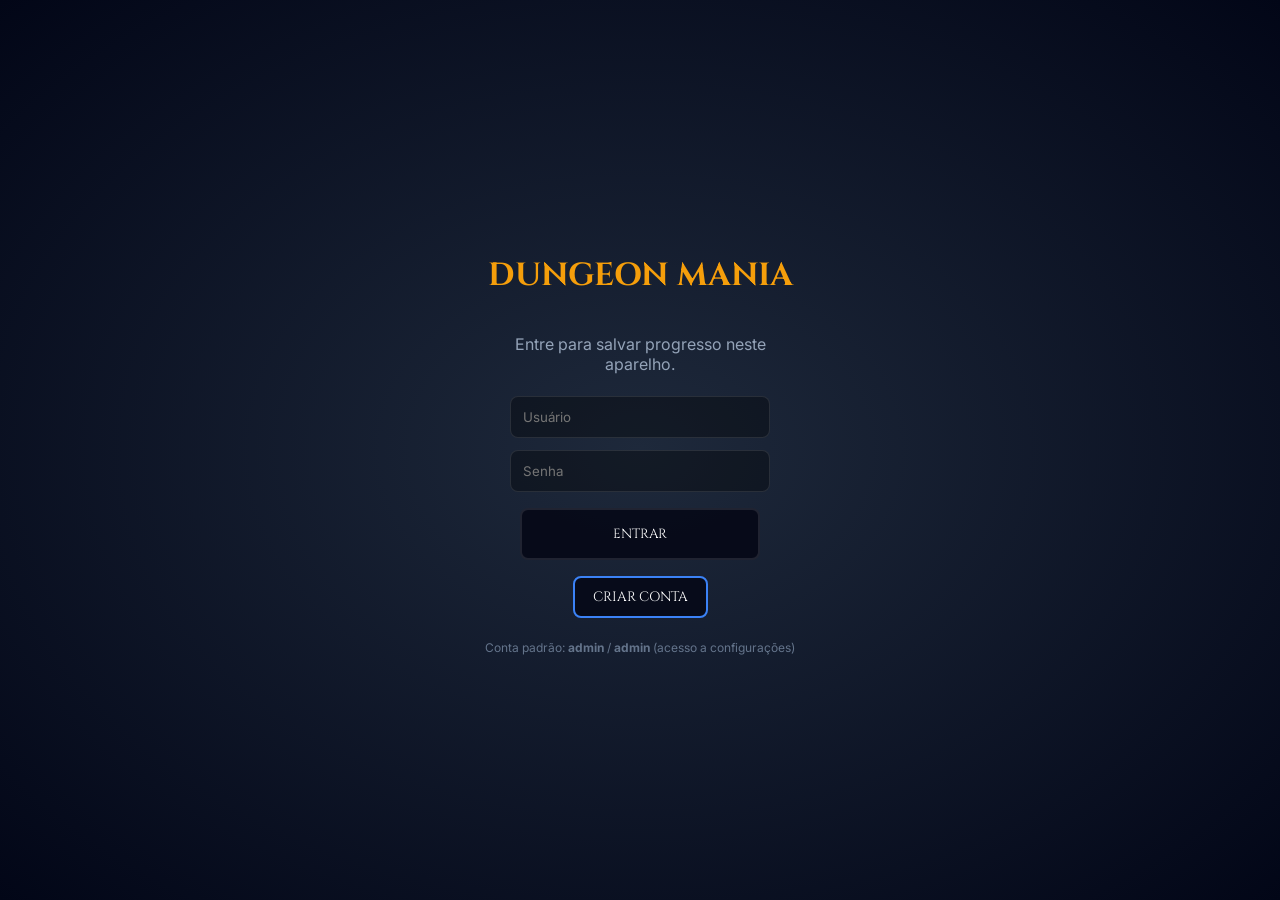
<file: index.html>
<!DOCTYPE html>
<html lang="pt-br">
<head>
    <meta charset="UTF-8">
    <meta name="viewport" content="width=device-width, initial-scale=1.0, maximum-scale=1.0, user-scalable=no">
    <meta name="theme-color" content="#020617">
    <meta name="apple-mobile-web-app-capable" content="yes">
    <meta name="apple-mobile-web-app-status-bar-style" content="black-translucent">
    <meta name="description" content="Dungeon Mania — RPG por turnos. Instale como app no celular ou PC.">
    <link rel="manifest" href="manifest.webmanifest">
    <link rel="apple-touch-icon" href="cenario-epico-floresta.png">
    <title>Dungeon Mania</title>
    <link href="https://fonts.googleapis.com/css2?family=Cinzel:wght@700;900&family=Inter:wght@400;700&display=swap" rel="stylesheet">
    <style>
        :root {
            --gold: #f59e0b; --red: #f43f5e; --blue: #3b82f6; --green: #10b981; --purple: #8b5cf6;
            --bg-dark: #020617; --panel: rgba(7, 10, 25, 0.95); --border: rgba(255,255,255,0.1);
        }

        * { box-sizing: border-box; outline: none; user-select: none; }
        body { margin: 0; font-family: 'Inter', sans-serif; background: var(--bg-dark); color: #f8fafc; overflow: hidden; height: 100vh; }
        
        .overlay { position: fixed; inset: 0; z-index: 5000; background: radial-gradient(#1e293b, #020617); display: flex; flex-direction: column; align-items: center; justify-content: center; text-align: center; }
        .btn-menu { width: 240px; padding: 15px; margin: 10px; background: var(--panel); border: 2px solid var(--border); border-radius: 8px; color: #fff; font-family: 'Cinzel', serif; cursor: pointer; transition: 0.2s; }

        #shop-ui { display: none; }
        .shop-grid { display: flex; gap: 15px; margin: 25px 0; }
        .shop-item { background: rgba(255,255,255,0.05); border: 1px solid var(--border); padding: 15px; border-radius: 12px; width: 180px; transition: 0.3s; cursor: pointer; position: relative; }
        .shop-item:hover { border-color: var(--gold); transform: translateY(-5px); }
        .shop-item.sold-out { opacity: 0.3; cursor: not-allowed; transform: none; filter: grayscale(1); }
        .rarity-legendary { border-color: var(--purple); box-shadow: 0 0 10px var(--purple); }

        #game-ui { display: none; grid-template-columns: 300px 1fr 300px; height: 100vh; padding: 20px; gap: 20px; transition: background 0.4s ease; }
        .bg-world-1 { background-image: linear-gradient(rgba(2,6,23,0.7), rgba(2,6,23,0.9)), url('cenario-epico-floresta.png'); background-size: cover; background-position: center; }
        .bg-world-2 { background-image: linear-gradient(rgba(25,15,45,0.82), rgba(8,5,20,0.92)), url('segundo-mundo.png'); background-size: cover; background-position: center; }
        .bg-world-3 { background-image: linear-gradient(rgba(5,8,14,0.88), rgba(2,3,8,0.95)), url('terceiro-mundo.png'); background-size: cover; background-position: center; }

        #world-select-ui { display: none; flex-direction: column; align-items: center; justify-content: center; }
        #world-select-ui .world-grid { display: flex; flex-wrap: wrap; gap: 16px; justify-content: center; max-width: 900px; margin: 20px 0; }
        .world-card { width: 240px; min-height: 200px; padding: 18px; background: var(--panel); border: 2px solid var(--border); border-radius: 12px; cursor: pointer; transition: 0.25s; text-align: center; }
        .world-card:hover:not(.locked) { border-color: var(--gold); transform: translateY(-4px); box-shadow: 0 12px 28px rgba(0,0,0,0.45); }
        .world-card.locked { opacity: 0.45; cursor: not-allowed; filter: grayscale(0.6); }
        .world-card .world-emoji { font-size: 3rem; margin-bottom: 8px; }
        .world-card .world-sub { font-size: 0.8rem; color: #94a3b8; margin-top: 8px; }
        .hint-unlock { font-size: 0.85rem; color: #94a3b8; max-width: 420px; margin-top: 8px; }

        .panel { background: var(--panel); border: 1px solid var(--border); border-radius: 12px; padding: 20px; display: flex; flex-direction: column; height: 100%; overflow: hidden; box-shadow: 0 10px 30px #000; }
        
        .combat-arena { display: flex; justify-content: space-around; align-items: flex-end; width: 100%; flex: 1; padding-bottom: 60px; position: relative; }
        .unit-wrapper { position: relative; width: 240px; display: flex; flex-direction: column; align-items: center; }
        .platform { width: 220px; height: auto; opacity: 0.6; z-index: 1; image-rendering: pixelated; }
        .entity-box { position: absolute; bottom: 15px; z-index: 10; display: flex; justify-content: center; align-items: flex-end; }

        #player-sprite { width: 220px; height: 220px; background-image: url('heroi-azul-parado.png'); background-size: contain; background-repeat: no-repeat; background-position: center bottom; image-rendering: pixelated; }
        #enemy-sprite { width: 220px; height: 220px; background-image: url('primeiro-inimigo.png'); background-size: contain; background-repeat: no-repeat; background-position: center bottom; image-rendering: pixelated; }

        .bar-container { position: relative; margin: 10px 0; }
        .bar-label { font-size: 0.65rem; letter-spacing: 0.12em; text-transform: uppercase; color: #94a3b8; margin-bottom: 4px; font-weight: 800; }
        .bar-bg { height: 24px; background: linear-gradient(180deg, #0f172a, #020617); border-radius: 8px; overflow: hidden; border: 1px solid rgba(255,255,255,0.12); box-shadow: inset 0 1px 0 rgba(255,255,255,0.06); }
        .bar-fill { height: 100%; transition: width 0.35s cubic-bezier(0.4, 0, 0.2, 1); border-radius: 0 6px 6px 0; box-shadow: 0 0 14px rgba(0,0,0,0.35); }
        .bar-hp .bar-fill { background: linear-gradient(180deg, #4ade80, #15803d); }
        .bar-stam .bar-fill { background: linear-gradient(180deg, #60a5fa, #1d4ed8); }
        .bar-fury .bar-fill { background: linear-gradient(180deg, #c084fc, #6d28d9); }
        .bar-text { position: absolute; inset: 0; display: flex; align-items: center; justify-content: center; font-size: 0.78rem; font-weight: 900; text-shadow: 0 1px 2px #000; letter-spacing: 0.02em; }

        #inv-grid { display: grid; grid-template-columns: repeat(4, 1fr); gap: 6px; margin-top: 10px; }
        .inv-slot { aspect-ratio: 1; background: rgba(255,255,255,0.05); border: 1px solid var(--border); border-radius: 4px; display: flex; align-items: center; justify-content: center; font-size: 1.2rem; cursor: pointer; transition: 0.15s; }
        .inv-slot:hover:not(.inv-empty) { border-color: var(--gold); background: rgba(245,158,11,0.08); }
        .inv-slot.inv-empty { cursor: default; opacity: 0.35; }
        .inv-slot.inv-equipped { border-color: var(--green); box-shadow: 0 0 0 1px rgba(16,185,129,0.35); }

        #equip-panel { margin-top: 12px; padding-top: 10px; border-top: 1px solid var(--border); font-size: 0.78rem; flex-shrink: 0; }
        #equip-panel h4 { font-family: 'Cinzel', serif; color: var(--gold); margin: 0 0 8px; font-size: 0.85rem; }
        .equip-line { display: flex; justify-content: space-between; gap: 8px; margin-bottom: 4px; color: #cbd5e1; }
        .equip-line b { color: #f8fafc; }
        #equip-totals { margin-top: 8px; padding-top: 8px; border-top: 1px solid rgba(255,255,255,0.06); color: #a5b4fc; font-weight: 700; }

        .actions { display: grid; grid-template-columns: 1fr 1fr; gap: 10px; width: 100%; margin-top: 15px; }
        .btn-act { padding: 16px; border-radius: 8px; border: none; font-weight: 900; cursor: pointer; color: #fff; text-transform: uppercase; font-family: 'Inter'; }
        .btn-atk { background: linear-gradient(#f43f5e, #881337); box-shadow: 0 4px 0 #4c0519; }
        .btn-def { background: linear-gradient(#3b82f6, #1e3a8a); box-shadow: 0 4px 0 #172554; }
        #btn-spec { grid-column: span 2; background: #1e1b4b; opacity: 0.4; cursor: not-allowed; transition: 0.3s; margin-top: 5px; }
        #btn-spec.ready { opacity: 1; background: var(--purple); cursor: pointer; box-shadow: 0 0 15px var(--purple); }
        #btn-block.is-blocking { box-shadow: 0 0 16px rgba(59,130,246,0.65); border: 1px solid rgba(147,197,253,0.5); }

        .anim-atk { animation: jump-atk 0.4s ease-out; }
        .anim-shake { animation: shake 0.3s ease-in-out; }
        @keyframes jump-atk { 0%, 100% { transform: translateX(0); } 50% { transform: translateX(100px); } }
        @keyframes shake { 25% { transform: translateX(-10px); filter: brightness(2); } 75% { transform: translateX(10px); } }

        #login-ui { display: flex; z-index: 6000; }
        #login-ui input { width: 260px; padding: 12px; margin: 6px 0; border-radius: 8px; border: 1px solid var(--border); background: rgba(0,0,0,0.35); color: #fff; font-family: inherit; }
        #config-ui { display: none; z-index: 5500; }
        .btn-small { width: auto; padding: 10px 18px; font-size: 0.85rem; margin: 6px; }

        #hud-top { position: fixed; top: 10px; right: 10px; z-index: 4500; display: flex; flex-wrap: wrap; gap: 8px; justify-content: flex-end; max-width: min(96vw, 420px); }
        #hud-top button { padding: 8px 12px; font-size: 0.72rem; font-weight: 800; font-family: 'Inter', sans-serif; border-radius: 8px; border: 1px solid var(--border); background: rgba(7,10,25,0.92); color: #e2e8f0; cursor: pointer; transition: 0.15s; }
        #hud-top button:hover { border-color: var(--gold); color: #fff; }
        #btn-advance-world { border-color: #a78bfa !important; color: #e9d5ff !important; }

        #pause-overlay, #gameover-overlay, #world-advance-overlay, #card-choice-overlay { display: none; z-index: 5800; }
        #pause-overlay, #gameover-overlay, #world-advance-overlay.overlay-dim, #card-choice-overlay.overlay-dim { background: rgba(2,6,23,0.92); }
        #pet-ui, #buff-ui { font-size: 0.74rem; color: #cbd5e1; margin: 4px 0; }
        #pet-ui b, #buff-ui b { color: #fde68a; }
        #card-choice-list { display: flex; gap: 14px; flex-wrap: wrap; justify-content: center; max-width: 900px; margin: 18px 0; }
        .card-pick { width: 220px; min-height: 170px; border: 2px solid var(--border); border-radius: 12px; background: rgba(9, 12, 30, 0.96); padding: 14px; cursor: pointer; transition: 0.2s; text-align: left; }
        .card-pick:hover { transform: translateY(-4px); border-color: var(--gold); box-shadow: 0 12px 22px rgba(0,0,0,0.4); }
        .card-pick-title { font-family: 'Cinzel', serif; color: #f8fafc; font-size: 0.95rem; margin-bottom: 8px; }
        .card-pick-desc { color: #cbd5e1; font-size: 0.78rem; line-height: 1.4; }
        
        /* Sistema de Pets */
        .pet-option:hover { transform: translateY(-5px); box-shadow: 0 8px 20px rgba(0,0,0,0.3); }
        .pet-info { position: fixed; top: 10px; left: 10px; background: var(--panel); padding: 10px; border-radius: 8px; font-size: 0.75rem; z-index: 4000; }
        .pet-info b { color: var(--gold); }
    </style>
</head>
<body>

<div id="login-ui" class="overlay">
    <h1 style="font-family:'Cinzel'; font-size: 2rem; color:var(--gold);">DUNGEON MANIA</h1>
    <p style="color:#94a3b8; max-width:320px;">Entre para salvar progresso neste aparelho.</p>
    <input type="text" id="login-user" placeholder="Usuário" autocomplete="username">
    <input type="password" id="login-pass" placeholder="Senha" autocomplete="current-password">
    <button class="btn-menu" onclick="tryLogin()">ENTRAR</button>
    <button class="btn-menu btn-small" onclick="tryRegister()" style="border-color:var(--blue);">CRIAR CONTA</button>
    <p style="font-size:0.75rem; color:#64748b; margin-top:16px;">Conta padrão: <b>admin</b> / <b>admin</b> (acesso a configurações)</p>
</div>

<div id="config-ui" class="overlay">
    <h2 style="font-family:'Cinzel'; color:var(--gold);">CONFIGURAÇÕES (ADMIN)</h2>
    <p style="color:#94a3b8; max-width:420px;">Painel local v16 — dados em <code style="color:#a5b4fc;">localStorage</code> via <code style="color:#a5b4fc;">js/db.js</code>.</p>
    <pre id="config-dump" style="text-align:left; background:rgba(0,0,0,0.45); padding:12px; border-radius:8px; font-size:0.75rem; max-width:480px; overflow:auto; max-height:40vh; color:#cbd5e1;"></pre>
    <button class="btn-menu" onclick="closeConfig()">FECHAR</button>
</div>

<div id="menu-main" class="overlay" style="display:none;">
    <h1 style="font-family:'Cinzel'; font-size: 3rem; color:var(--gold);">DUNGEON MANIA</h1>
    <button class="btn-menu" onclick="startGame('new')">NOVO JOGO</button>
    <button class="btn-menu" id="btn-cont" onclick="startGame('continue')" style="display:none;">CONTINUAR</button>
    <button class="btn-menu" id="btn-worlds" onclick="openWorldSelect()" style="border-color: var(--purple;">MUNDOS</button>
    <button class="btn-menu" id="btn-config" onclick="openConfig()" style="display:none; border-color: var(--gold);">CONFIG</button>
    <button class="btn-menu" onclick="doLogout()" style="border-color:#64748b;">SAIR</button>
    <p id="menu-world-hint" class="hint-unlock">Mundo 2: <b id="hint-w2">20</b> abates na Floresta · Mundo 3: <b id="hint-w3">25</b> abates no Reino Mágico.</p>
</div>

<div id="world-select-ui" class="overlay">
    <h2 style="font-family:'Cinzel'; color:var(--gold); margin:0 0 8px;">ESCOLHA O MUNDO</h2>
    <p style="margin:0 0 16px; color:#94a3b8;">Cada mundo tem salas e desafios próprios.</p>
    <div id="world-cards" class="world-grid"></div>
    <button class="btn-menu" onclick="closeWorldSelect()" style="margin-top:12px;">VOLTAR</button>
</div>

<div id="shop-ui" class="overlay">
    <div style="font-size: 5rem; margin-bottom: 10px;">🧙‍♂️</div>
    <h2 style="font-family:'Cinzel'; color:var(--gold); margin:0;">MAGO MERCANTE</h2>
    <p>Escolha com sabedoria, forasteiro...</p>
    <div id="shop-items" class="shop-grid"></div>
    <p>Seu Ouro: <b id="shop-gold-val" style="color:var(--gold)">0</b></p>
    <button class="btn-menu" onclick="closeShop()" style="width: 300px; border-color: var(--green;">CONTINUAR JORNADA</button>
</div>

<div id="hud-top">
    <button type="button" onclick="togglePause()" title="Pausa">⏸ PAUSA</button>
    <button type="button" onclick="saveAndReturnMenu()" title="Salvar e voltar">💾 SALVAR / MENU</button>
    <button type="button" id="btn-advance-world" onclick="openWorldAdvanceFromButton()" style="display:none;" title="Próximo mundo">➜ PRÓXIMO MUNDO</button>
</div>

<div id="pause-overlay" class="overlay overlay-dim">
    <h2 style="font-family:'Cinzel'; color:var(--gold);">PAUSADO</h2>
    <p style="color:#94a3b8; max-width:320px;">O combate está congelado.</p>
    <button class="btn-menu" onclick="togglePause()">CONTINUAR</button>
    <button class="btn-menu" onclick="saveAndReturnMenu()" style="border-color:var(--green);">SALVAR E MENU</button>
</div>

<div id="gameover-overlay" class="overlay overlay-dim">
    <h2 style="font-family:'Cinzel'; color:var(--red);">VOCÊ CAIU</h2>
    <p style="color:#94a3b8; max-width:340px;">Tente a mesma sala de novo ou volte ao menu (progresso salvo até a última vitória).</p>
    <button class="btn-menu" onclick="gameOverRetry()" style="border-color:var(--gold);">TENTAR DE NOVO</button>
    <button class="btn-menu" onclick="gameOverToMenu()">VOLTAR AO MENU</button>
</div>

<div id="world-advance-overlay" class="overlay overlay-dim">
    <h2 id="world-advance-title" style="font-family:'Cinzel'; color:var(--gold);">NOVO MUNDO</h2>
    <p id="world-advance-text" style="color:#cbd5e1; max-width:400px; line-height:1.5;"></p>
    <button class="btn-menu" onclick="confirmWorldAdvance()" style="border-color:var(--purple);">AVANÇAR AGORA</button>
    <button class="btn-menu" onclick="dismissWorldAdvance()">CONTINUAR AQUI (INFINITO)</button>
</div>

<div id="card-choice-overlay" class="overlay overlay-dim">
    <h2 style="font-family:'Cinzel'; color:var(--gold); margin-bottom:8px;">ESCOLHA UMA CARTA</h2>
    <p style="color:#94a3b8; max-width:420px;">A cada 5 salas você escolhe 1 melhoria. Efeitos acumulam e continuam com você.</p>
    <div id="card-choice-list"></div>
</div>

<div id="game-ui" class="bg-world-1">
    <aside class="panel" style="overflow-y:auto;">
        <h3 style="font-family:'Cinzel'; color:var(--gold); margin:0;">DIÁRIO</h3>
        <p>SALA: <b id="ui-stage">1</b></p>
        <p>OURO: <span id="ui-gold" style="color:var(--gold)">0</span></p>
        <p style="font-size:0.85rem;">STREAK: <b id="ui-streak" style="color:#fbbf24;">0</b> · Sorte loot: <b id="ui-luck" style="color:#a78bfa;">0%</b></p>
        <div id="log" style="flex:1; background:rgba(0,0,0,0.5); padding:12px; overflow-y:auto; font-size:0.85rem; border-radius:8px; border:1px solid var(--border); color: #cbd5e1;"></div>
    </aside>

    <main class="panel" style="background:transparent; border:none; justify-content:space-between; align-items:center;">
        <div style="text-align:center;">
            <div id="ui-world-label" style="font-family:'Cinzel'; letter-spacing:4px; opacity:0.6;">MUNDO 1 — FLORESTA</div>
            <p id="ui-world-next" style="font-size:0.72rem; opacity:0.75; margin:6px 0 0; letter-spacing:0.5px; color:#94a3b8; max-width:520px;"></p>
        </div>
        <div class="combat-arena">
            <div class="unit-wrapper">
                <div id="p-box" class="entity-box"><div id="player-sprite"></div></div>
                <img class="platform" src="plataforma-azul.png">
            </div>
            <div class="unit-wrapper">
                <div id="e-box" class="entity-box"><div id="enemy-sprite"></div></div>
                <img class="platform" src="plataforma-vermelha.png">
            </div>
        </div>
        <div style="width:100%; text-align:center;">
            <h2 id="e-name" style="margin:0; font-family:'Cinzel'; color:var(--red);">INIMIGO</h2>
            <div class="bar-container bar-hp" style="width:85%; margin: 5px auto;">
                <div class="bar-bg"><div id="e-hp-bar" class="bar-fill" style="background:linear-gradient(180deg,#fb7185,#be123c);"></div></div>
                <div class="bar-text" id="e-hp-text">0 / 0</div>
            </div>
            <div class="actions">
                <button class="btn-act btn-atk" onclick="doAction('attack')">ATACAR</button>
                <button class="btn-act btn-def" id="btn-block">BLOQUEAR</button>
                <button id="btn-spec" class="btn-act" onclick="doAction('special')">ULTI</button>
            </div>
        </div>
    </main>

    <aside class="panel" style="overflow-y:auto;">
        <h3 style="font-family:'Cinzel'; color:var(--green); margin:0;">STATUS</h3>
        <p id="ui-class-name" style="font-size:0.75rem; color:#a5b4fc; margin:4px 0 8px;">Classe: —</p>
        <p id="pet-ui">Pet: <b>Nenhum</b></p>
        <p id="buff-ui">Buffs acumulados: <b>0</b></p>
        <div class="bar-label">Vida</div>
        <div class="bar-container bar-hp"><div class="bar-bg"><div id="hp-bar" class="bar-fill"></div></div><div class="bar-text" id="hp-text">120/120</div></div>
        <div class="bar-label">Stamina</div>
        <div class="bar-container bar-stam"><div class="bar-bg"><div id="stam-bar" class="bar-fill"></div></div><div class="bar-text" id="stam-text">100/100</div></div>
        <div class="bar-label">Fúria</div>
        <div class="bar-container bar-fury"><div class="bar-bg"><div id="fury-bar" class="bar-fill"></div></div><div class="bar-text" id="fury-text">0%</div></div>
        <p style="font-size:0.9rem; margin:10px 0;">ATK: <b id="ui-atk">25</b> | DEF: <b id="ui-def">10</b></p>
        <hr style="width:100%; opacity:0.1; margin:10px 0;">
        <h3 style="font-family:'Cinzel'; color:var(--gold); margin:0;">INVENTÁRIO</h3>
        <p style="font-size:0.72rem; color:#94a3b8; margin:4px 0 0;">Toque no item: equipar / desequipar · poções usam na hora.</p>
        <div id="inv-grid"></div>
        <div id="equip-panel">
            <h4>EQUIPADO</h4>
            <div id="equip-slots"></div>
            <div id="equip-totals"></div>
        </div>
    </aside>
</div>

<script src="js/db.js"></script>
<script src="js/Player.js"></script>
<script src="js/Enemy.js"></script>
<script src="js/PetSystem.js"></script>
<script src="js/UI.js"></script>
<script>
    // CORREÇÃO: Restaurar todas as variáveis e funções originais
    const SAVE_KEY = 'dm_v16_save';
    const SAVE_LEGACY = 'dm_v31';
    const WORLD2_UNLOCK_KILLS = 20;
    const WORLD3_UNLOCK_KILLS = 25;

    const WORLDS = [
        { id: 1, slug: 'floresta', name: 'Floresta', emoji: '🌲', bgClass: 'bg-world-1', enemyPrefix: 'Selva' },
        { id: 2, slug: 'reino_magico', name: 'Reino Mágico', emoji: '✨', bgClass: 'bg-world-2', enemyPrefix: 'Arcano' },
        { id: 3, slug: 'mundo_vazio', name: 'Mundo Vazio', emoji: '⬛', bgClass: 'bg-world-3', enemyPrefix: 'Vazio' }
    ];

    const classesDb = [
        { id: 'heroi', name: 'Herói', sprite: 'heroi-azul-parado.png', baseAtk: 22, baseDef: 11, baseMHp: 110, stamMax: 100, stamRegen: 9, blockStamRegen: 10, atkCost: 12, furyBlockPerSec: 2.5, dodgeChance: 0, standChance: 0, critChance: 0 },
        { id: 'arqueiro', name: 'Arqueiro', sprite: 'arqueiro.png', baseAtk: 30, baseDef: 5, baseMHp: 82, stamMax: 100, stamRegen: 12, blockStamRegen: 9, atkCost: 10, furyBlockPerSec: 2, dodgeChance: 0.22, standChance: 0, critChance: 0 },
        { id: 'cavaleiro', name: 'Cavaleiro', sprite: 'cavaleiro.png', baseAtk: 24, baseDef: 14, baseMHp: 128, stamMax: 100, stamRegen: 8, blockStamRegen: 11, atkCost: 12, furyBlockPerSec: 3, dodgeChance: 0, standChance: 0, critChance: 0.22 },
        { id: 'tank', name: 'Tank', sprite: 'tank.png', baseAtk: 18, baseDef: 19, baseMHp: 158, stamMax: 100, stamRegen: 6, blockStamRegen: 14, atkCost: 14, furyBlockPerSec: 4, dodgeChance: 0, standChance: 0.24, critChance: 0 }
    ];

    const petsDb = [
        { id: 'fox', emoji: '🦊', name: 'Raposa Garimpeira', type: 'loot' },
        { id: 'slime', emoji: '🟢', name: 'Slime Venenoso', type: 'dot' },
        { id: 'wolf', emoji: '🐺', name: 'Lobo de Caça', type: 'damage' }
    ];

    const buffCardsDb = [
        { id: 'atk_minor', title: 'Fúria de Aço', desc: '+2 ATK permanente.', apply: (pl) => { pl.buffAtk = (pl.buffAtk || 0) + 2; } },
        { id: 'def_minor', title: 'Pele de Pedra', desc: '+2 DEF permanente.', apply: (pl) => { pl.buffDef = (pl.buffDef || 0) + 2; } },
        { id: 'hp_minor', title: 'Sangue Ancestral', desc: '+14 HP máximo permanente.', apply: (pl) => { pl.buffMHp = (pl.buffMHp || 0) + 14; } },
        { id: 'stam_boost', title: 'Pulmão de Ferro', desc: '+10 Stamina máxima e +1 regen.', apply: (pl) => { pl.buffStamMax = (pl.buffStamMax || 0) + 10; pl.buffStamRegen = (pl.buffStamRegen || 0) + 1; } },
        { id: 'luck_up', title: 'Amuleto da Fortuna', desc: '+1.5% sorte de loot.', apply: (pl) => { pl.buffLootLuck = (pl.buffLootLuck || 0) + 1.5; } },
        { id: 'unlock_pet_slime', title: 'Pacto do Slime', desc: 'Desbloqueia o pet 🟢 (veneno DoT).', apply: (pl) => unlockPet(pl, 'slime') },
        { id: 'unlock_pet_wolf', title: 'Pacto do Lobo', desc: 'Desbloqueia o pet 🐺 (dano passivo).', apply: (pl) => unlockPet(pl, 'wolf') }
    ];

    const itemsDb = [
        { id: 'espada_inicial', name: 'Espada Inicial', icon: '⚔️', price: 0, rarity: 1, slot: 'weapon', bonusAtk: 0, bonusDef: 0, bonusMHp: 0 },
        { id: 'pocao', name: 'Poção Vida', icon: '🧪', price: 28, rarity: 0.6, slot: 'consumable', heal: 42 },
        { id: 'amuleto', name: 'Amuleto', icon: '📿', price: 48, rarity: 0.6, slot: 'accessory', bonusAtk: 0, bonusDef: 4, bonusMHp: 0 },
        { id: 'espada_aco', name: 'Espada Aço', icon: '🗡️', price: 115, rarity: 0.3, slot: 'weapon', bonusAtk: 8, bonusDef: 0, bonusMHp: 0 },
        { id: 'escudo_rei', name: 'Escudo Rei', icon: '🛡️', price: 145, rarity: 0.3, slot: 'armor', bonusAtk: 0, bonusDef: 5, bonusMHp: 0 },
        { id: 'excalibur', name: 'Excalibur', icon: '✨', price: 380, rarity: 0.1, slot: 'weapon', bonusAtk: 13, bonusDef: 0, bonusMHp: 0 },
        { id: 'buy_class_arqueiro', name: 'Treino: Arqueiro', icon: '🏹', price: 300, rarity: 0.4, slot: 'class', classId: 'arqueiro' },
        { id: 'buy_class_cavaleiro', name: 'Treino: Cavaleiro', icon: '⚜️', price: 275, rarity: 0.42, slot: 'class', classId: 'cavaleiro' },
        { id: 'buy_class_tank', name: 'Treino: Tank', icon: '🧱', price: 320, rarity: 0.38, slot: 'class', classId: 'tank' }
    ];

    const iconToId = { '🧪': 'pocao', '📿': 'amuleto', '🗡️': 'espada_aco', '🛡️': 'escudo_rei', '✨': 'excalibur', '⚔️': 'espada_inicial' };

    const WORLD_DIFF_MULT = {
        1: { hp: 1, dmg: 1, gold: 1, loot: 1, slow: 1 },
        2: { hp: 1.3, dmg: 1.12, gold: 1.22, loot: 1.18, slow: 1.12 },
        3: { hp: 1.58, dmg: 1.22, gold: 1.42, loot: 1.35, slow: 1.2 }
    };

    // Estado do jogo
    let p = {
        hp: 110, mHp: 110, baseAtk: 22, baseDef: 11, baseMHp: 110,
        atk: 22, def: 11, gold: 55, stage: 1, stam: 100, fury: 0,
        stamMax: 100, stamRegen: 9, blockStamRegen: 10, atkStamCost: 12, furyBlockPerSec: 2.5,
        killStreak: 0, totalKillsLifetime: 0,
        buffAtk: 0, buffDef: 0, buffMHp: 0, buffStamMax: 0, buffStamRegen: 0, buffLootLuck: 0,
        cardHistory: [], lastCardStageOffered: 0,
        petOwned: ['fox'], activePetId: 'fox',
        // Novos atributos do sistema de pets
        petsColecao: [], petAtual: null,
        staminaRegenBonus: 0, dropChanceBonus: 0, rareDropBonus: 0, passiveDamage: 0,
        petWorldOffered: false, // Controle se pet já foi oferecido neste mundo
        enemyDotTurns: 0, enemyDotDmg: 0,
        classId: 'heroi', ownedClasses: ['heroi'],
        inv: [{ id: 'espada_inicial' }],
        equipped: { weapon: 0, armor: null, accessory: null },
        alive: true, world: 1, maxStageReached: 1
    };
    
    let e = { hp: 0, mHp: 0, dmg: 0, alive: false };
    let isDef = false, turnTimer, shopOpen = false;
    let gamePaused = false;
    let pendingAdvanceTarget = null;
    let stamRegenStarted = false;
    let currentCardOptions = [];

    // Funções originais restauradas
    function getClassById(id) { return classesDb.find(c => c.id === id) || classesDb[0]; }
    function getPetById(id) { return petsDb.find(pet => pet.id === id); }
    function getItemById(id) { return itemsDb.find(x => x.id === id); }
    function getWorldMeta(id) { return WORLDS.find(w => w.id === id) || WORLDS[0]; }
    function getWorldDifficultyMult(world) { return WORLD_DIFF_MULT[world] || WORLD_DIFF_MULT[1]; }

    function defaultPlayer(worldId) {
        return {
            hp: 110, mHp: 110, baseAtk: 22, baseDef: 11, baseMHp: 110,
            atk: 22, def: 11, gold: 55, stage: 1, stam: 100, fury: 0,
            stamMax: 100, stamRegen: 9, blockStamRegen: 10, atkStamCost: 12, furyBlockPerSec: 2.5,
            killStreak: 0, totalKillsLifetime: 0,
            buffAtk: 0, buffDef: 0, buffMHp: 0, buffStamMax: 0, buffStamRegen: 0, buffLootLuck: 0,
            cardHistory: [], lastCardStageOffered: 0,
            petOwned: ['fox'], activePetId: 'fox',
            // Novos atributos do sistema de pets
            petsColecao: [], petAtual: null,
            staminaRegenBonus: 0, dropChanceBonus: 0, rareDropBonus: 0, passiveDamage: 0,
            petWorldOffered: false, // Controle se pet já foi oferecido neste mundo
            enemyDotTurns: 0, enemyDotDmg: 0,
            classId: 'heroi', ownedClasses: ['heroi'],
            inv: [{ id: 'espada_inicial' }],
            equipped: { weapon: 0, armor: null, accessory: null },
            alive: true, world: worldId || 1, maxStageReached: 1
        };
    }

    function applyClassBase(target) {
        const pl = target || p;
        const c = getClassById(pl.classId);
        pl.baseAtk = c.baseAtk;
        pl.baseDef = c.baseDef;
        pl.baseMHp = c.baseMHp;
        pl.stamMax = c.stamMax + (pl.buffStamMax || 0);
        pl.stamRegen = c.stamRegen + (pl.buffStamRegen || 0);
        pl.blockStamRegen = c.blockStamRegen != null ? c.blockStamRegen : 10;
        pl.atkStamCost = c.atkCost;
        pl.furyBlockPerSec = c.furyBlockPerSec != null ? c.furyBlockPerSec : 2.5;
        pl.dodgeChance = c.dodgeChance || 0;
        pl.standChance = c.standChance || 0;
        pl.critChance = c.critChance || 0;
        pl.stam = Math.min(pl.stamMax, pl.stam != null ? pl.stam : pl.stamMax);
    }

    function unlockPet(pl, petId) {
        if (!pl.petOwned) pl.petOwned = ['fox'];
        if (!pl.petOwned.includes(petId)) pl.petOwned.push(petId);
        pl.activePetId = petId;
    }

    function getActivePet() {
        return getPetById(p.activePetId);
    }

    function recalcStats(player) {
        const pl = player || p;
        if (pl.baseAtk == null) pl.baseAtk = 25;
        if (pl.baseDef == null) pl.baseDef = 10;
        if (pl.baseMHp == null) pl.baseMHp = 120;
        if (!pl.equipped) pl.equipped = { weapon: null, armor: null, accessory: null };

        let atk = pl.baseAtk + (pl.buffAtk || 0), def = pl.baseDef + (pl.buffDef || 0), mhp = pl.baseMHp + (pl.buffMHp || 0);

        ['weapon', 'armor', 'accessory'].forEach(slot => {
            const idx = pl.equipped[slot];
            if (idx == null) return;
            const cell = pl.inv[idx];
            if (!cell || !cell.id) return;
            const it = getItemById(cell.id);
            if (!it || it.slot !== slot) return;
            atk += it.bonusAtk || 0;
            def += it.bonusDef || 0;
            mhp += it.bonusMHp || 0;
        });

        const prevM = pl.mHp || 1;
        pl.atk = atk;
        pl.def = def;
        pl.mHp = Math.max(1, mhp);
        pl.hp = Math.min(pl.hp, pl.mHp);
        if (prevM !== pl.mHp && prevM > 0) {
            const ratio = pl.mHp / prevM;
            pl.hp = Math.min(pl.mHp, Math.max(1, Math.floor(pl.hp * ratio)));
        }
    }

    // Continuar com todas as funções originais...
    function getSaveRaw() {
        return localStorage.getItem(SAVE_KEY) || localStorage.getItem(SAVE_LEGACY);
    }

    function ensureStamRegen() {
        if (stamRegenStarted) return;
        stamRegenStarted = true;
        setInterval(() => {
            if (p.alive && !shopOpen && !gamePaused) {
                const mx = p.stamMax != null ? p.stamMax : 100;
                if (isDef) {
                    const br = p.blockStamRegen != null ? p.blockStamRegen : 10;
                    p.stam = Math.min(mx, p.stam + br);
                    const furyBlk = p.furyBlockPerSec != null ? p.furyBlockPerSec : 2.5;
                    p.fury = Math.min(100, p.fury + furyBlk);
                } else {
                    const reg = p.stamRegen != null ? p.stamRegen : 10;
                    p.stam = Math.min(mx, p.stam + reg);
                }
            }
            updateUI();
        }, 1000);
    }

    function updateUI() {
        recalcStats();
        document.getElementById('hp-bar').style.width = (p.hp/p.mHp*100) + "%";
        document.getElementById('hp-text').innerText = `${p.hp}/${p.mHp}`;
        const em = e.mHp > 0 ? e.mHp : 1;
        document.getElementById('e-hp-bar').style.width = (Math.max(0, e.hp) / em * 100) + "%";
        document.getElementById('e-hp-text').innerText = `${Math.max(0, e.hp)}/${e.mHp || 0}`;
        const smx = p.stamMax != null ? p.stamMax : 100;
        document.getElementById('stam-bar').style.width = (p.stam / smx * 100) + "%";
        document.getElementById('stam-text').innerText = `${Math.floor(p.stam)}/${smx}`;
        document.getElementById('fury-bar').style.width = p.fury + "%";
        document.getElementById('fury-text').innerText = `${p.fury}%`;
        
        const cn = document.getElementById('ui-class-name');
        if (cn) cn.textContent = 'Classe: ' + getClassById(p.classId).name;
        
        const s = document.getElementById('btn-spec');
        if(p.fury >= 100) { s.classList.add('ready'); s.style.opacity = '1'; s.style.cursor = 'pointer'; }
        else { s.classList.remove('ready'); s.style.opacity = '0.4'; s.style.cursor = 'not-allowed'; }

        document.getElementById('ui-gold').innerText = p.gold;
        document.getElementById('ui-stage').innerText = p.stage;
        const ust = document.getElementById('ui-streak');
        if (ust) ust.textContent = p.killStreak != null ? p.killStreak : 0;
        const ulk = document.getElementById('ui-luck');
        if (ulk) ulk.textContent = getLootLuckPercent() + '%';
        const blk = document.getElementById('btn-block');
        if (blk) blk.classList.toggle('is-blocking', !!isDef);
        
        // Atualizar informações do pet (sistema novo)
        const pui = document.getElementById('pet-ui');
        if (pui) {
            if (p.petAtual) {
                const pet = p.petAtual;
                const level = pet.level || 1;
                const effectMultiplier = 1 + (level - 1) * 0.5;
                const finalEffect = Math.floor(pet.baseEffect * effectMultiplier);
                
                let effectText = '';
                switch (pet.effectType) {
                    case 'gold_per_wave': effectText = `+${finalEffect} ouro/onda`; break;
                    case 'stamina_regen': effectText = `+${finalEffect}% regen stamina`; break;
                    case 'drop_chance': effectText = `+${finalEffect}% drop chance`; break;
                    case 'rare_drop': effectText = `+${finalEffect}% itens raros`; break;
                    case 'passive_damage': effectText = `+${finalEffect} dano/turno`; break;
                    case 'atk_buff': effectText = `+${finalEffect} ATK`; break;
                    case 'def_buff': effectText = `+${finalEffect} DEF`; break;
                    case 'hp_buff': effectText = `+${finalEffect} HP`; break;
                }
                
                pui.innerHTML = `Pet: <b>${pet.emoji} ${pet.name} (Nível ${level})</b><br><small style="color:#94a3b8">${effectText}</small>`;
            } else {
                const proximaOferta = p.petWorldOffered ? 'Próximo mundo' : `${10 - (p.stage % 10)} ondas`;
                const proximoMercante = p.stage % 5 === 0 ? 'Agora!' : `${5 - (p.stage % 5)} ondas`;
                pui.innerHTML = `Pet: <b>Nenhum</b><br><small style="color:#94a3b8">Próxima oferta: ${proximaOferta}</small><br><small style="color:#f59e0b">Mercante: ${proximoMercante}</small>`;
            }
        }
        
        const bui = document.getElementById('buff-ui');
        if (bui) bui.innerHTML = `Buffs acumulados: <b>${(p.cardHistory || []).length}</b>`;
        
        document.getElementById('ui-atk').innerText = p.atk;
        document.getElementById('ui-def').innerText = p.def;

        // Inventário
        const inv = document.getElementById('inv-grid');
        inv.innerHTML = '';
        for (let i = 0; i < 12; i++) {
            const cell = p.inv[i];
            const slot = document.createElement('div');
            slot.className = 'inv-slot' + (!cell ? ' inv-empty' : '') + 
                            (cell && isInvIndexEquipped(i) ? ' inv-equipped' : '');
            if (cell) {
                const it = getItemById(cell.id);
                slot.textContent = it ? it.icon : '?';
                slot.title = it ? `${it.name} — clique para equipar/usar` : '';
                slot.onclick = () => invClick(i);
            }
            inv.appendChild(slot);
        }
        
        renderEquipPanel();
    }

    function isInvIndexEquipped(idx) {
        if (!p.equipped) return false;
        return p.equipped.weapon === idx || p.equipped.armor === idx || p.equipped.accessory === idx;
    }

    function equipSlotKeyForItem(it) {
        if (!it) return null;
        if (it.slot === 'class') return null;
        if (it.slot === 'weapon') return 'weapon';
        if (it.slot === 'armor') return 'armor';
        if (it.slot === 'accessory') return 'accessory';
        return null;
    }

    function invClick(index) {
        if (!p.inv[index]) return;
        const cell = p.inv[index];
        
        // Verificar se é um dos novos itens
        if (cell.id === 'pocao_grande') {
            const heal = 80;
            p.hp = Math.min(p.mHp, p.hp + heal);
            p.inv.splice(index, 1);
            fixEquippedIndicesAfterRemove(index);
            addLog(`Usou Poção Grande! (+${heal} HP)`, '#10b981');
            recalcStats();
            save();
            updateUI();
            return;
        }
        
        if (cell.id === 'escudo_reforcado') {
            // Equipar/desequipar escudo
            if (p.equipped.armor === index) {
                p.equipped.armor = null;
                p.baseDef = (p.baseDef || 0) - 5;
                addLog(`Desequipou Escudo Reforçado! (-5 DEF)`, '#94a3b8');
            } else {
                // Remover escudo anterior se existir
                if (p.equipped.armor !== null) {
                    p.baseDef = (p.baseDef || 0) - 5;
                }
                p.equipped.armor = index;
                p.baseDef = (p.baseDef || 0) + 5;
                addLog(`Equipou Escudo Reforçado! (+5 DEF)`, '#10b981');
            }
            recalcStats();
            save();
            updateUI();
            return;
        }
        
        if (cell.id === 'espada_afiada') {
            // Equipar/desequipar espada
            if (p.equipped.weapon === index) {
                p.equipped.weapon = null;
                p.baseAtk = (p.baseAtk || 0) - 8;
                addLog(`Desequipou Espada Afiada! (-8 ATK)`, '#94a3b8');
            } else {
                // Remover espada anterior se existir
                if (p.equipped.weapon !== null && p.equipped.weapon !== 0) {
                    const oldItem = p.inv[p.equipped.weapon];
                    if (oldItem && oldItem.id !== 'espada_inicial') {
                        p.baseAtk = (p.baseAtk || 0) - 8;
                    }
                }
                p.equipped.weapon = index;
                p.baseAtk = (p.baseAtk || 0) + 8;
                addLog(`Equipou Espada Afiada! (+8 ATK)`, '#10b981');
            }
            recalcStats();
            save();
            updateUI();
            return;
        }
        
        if (cell.id === 'armadura_leve') {
            // Equipar/desequipar armadura
            if (p.equipped.armor === index) {
                p.equipped.armor = null;
                p.baseMHp = (p.baseMHp || 0) - 10;
                p.hp = Math.min(p.hp, p.baseMHp + (p.buffMHp || 0));
                addLog(`Desequipou Armadura Leve! (-10 HP)`, '#94a3b8');
            } else {
                // Remover armadura anterior se existir
                if (p.equipped.armor !== null) {
                    const oldItem = p.inv[p.equipped.armor];
                    if (oldItem && oldItem.id !== 'escudo_reforcado') {
                        p.baseMHp = (p.baseMHp || 0) - 10;
                    }
                }
                p.equipped.armor = index;
                p.baseMHp = (p.baseMHp || 0) + 10;
                p.hp = Math.min(p.hp + 10, p.baseMHp + (p.buffMHp || 0));
                addLog(`Equipou Armadura Leve! (+10 HP)`, '#10b981');
            }
            recalcStats();
            save();
            updateUI();
            return;
        }
        
        if (cell.id === 'botas_veloz') {
            // Equipar/desequipar botas
            if (p.equipped.accessory === index) {
                p.equipped.accessory = null;
                p.staminaRegenBonus = (p.staminaRegenBonus || 0) - 15;
                addLog(`Desequipou Botas Veloz! (-15% regen stamina)`, '#94a3b8');
            } else {
                // Remover acessório anterior se existir
                if (p.equipped.accessory !== null) {
                    const oldItem = p.inv[p.equipped.accessory];
                    if (oldItem && oldItem.id !== 'anel_dsorte') {
                        p.staminaRegenBonus = (p.staminaRegenBonus || 0) - 15;
                    }
                }
                p.equipped.accessory = index;
                p.staminaRegenBonus = (p.staminaRegenBonus || 0) + 15;
                addLog(`Equipou Botas Veloz! (+15% regen stamina)`, '#10b981');
            }
            save();
            updateUI();
            return;
        }
        
        if (cell.id === 'anel_dsorte') {
            // Equipar/desequipar anel
            if (p.equipped.accessory === index) {
                p.equipped.accessory = null;
                p.buffLootLuck = (p.buffLootLuck || 0) - 3;
                addLog(`Desequipou Anel da Sorte! (-3% sorte de loot)`, '#94a3b8');
            } else {
                // Remover acessório anterior se existir
                if (p.equipped.accessory !== null) {
                    const oldItem = p.inv[p.equipped.accessory];
                    if (oldItem && oldItem.id !== 'botas_veloz') {
                        p.staminaRegenBonus = (p.staminaRegenBonus || 0) - 15;
                    }
                }
                p.equipped.accessory = index;
                p.buffLootLuck = (p.buffLootLuck || 0) + 3;
                addLog(`Equipou Anel da Sorte! (+3% sorte de loot)`, '#10b981');
            }
            save();
            updateUI();
            return;
        }

        // Código original para itens existentes
        const it = getItemById(cell.id);
        if (!it) return;

        if (it.slot === 'consumable') {
            const heal = it.heal || 0;
            if (heal) p.hp = Math.min(p.mHp, p.hp + heal);
            p.inv.splice(index, 1);
            fixEquippedIndicesAfterRemove(index);
            addLog(`Usou ${it.name}! (+${heal} HP)`, '#10b981');
            recalcStats();
            save();
            updateUI();
            return;
        }

        const slot = equipSlotKeyForItem(it);
        if (!slot) return;

        if (p.equipped[slot] === index) {
            p.equipped[slot] = null;
            addLog(`Desequipou ${it.name}.`, '#94a3b8');
        } else {
            p.equipped[slot] = index;
            addLog(`Equipou ${it.name}.`, '#10b981');
        }
        recalcStats();
        save();
        updateUI();
    }

    function fixEquippedIndicesAfterRemove(removedIndex) {
        if (!p.equipped) return;
        ['weapon', 'armor', 'accessory'].forEach(s => {
            const v = p.equipped[s];
            if (v == null) return;
            if (v === removedIndex) p.equipped[s] = null;
            else if (v > removedIndex) p.equipped[s] = v - 1;
        });
    }

    function renderEquipPanel() {
        const slotsEl = document.getElementById('equip-slots');
        const totEl = document.getElementById('equip-totals');
        if (!slotsEl || !totEl) return;
        const labels = { weapon: 'Arma', armor: 'Armadura / escudo', accessory: 'Acessório' };
        let html = '';
        ['weapon', 'armor', 'accessory'].forEach(key => {
            const idx = p.equipped[key];
            let line = '—';
            if (idx != null && p.inv[idx]) {
                const cell = p.inv[idx];
                // Verificar se é um dos novos itens
                if (cell.id === 'pocao_grande') {
                    line = '🧪 Poção Grande (uso único)';
                } else if (cell.id === 'escudo_reforcado') {
                    line = '🛡️ Escudo Reforçado (+5 DEF)';
                } else if (cell.id === 'espada_afiada') {
                    line = '⚔️ Espada Afiada (+8 ATK)';
                } else if (cell.id === 'armadura_leve') {
                    line = '🎽 Armadura Leve (+10 HP)';
                } else if (cell.id === 'botas_veloz') {
                    line = '👟 Botas Veloz (+15% regen stamina)';
                } else if (cell.id === 'anel_dsorte') {
                    line = '💍 Anel da Sorte (+3% sorte de loot)';
                } else {
                    // Itens originais
                    const it = getItemById(cell.id);
                    if (it) {
                        const bits = [];
                        if (it.bonusAtk) bits.push(`+${it.bonusAtk} ATK`);
                        if (it.bonusDef) bits.push(`+${it.bonusDef} DEF`);
                        if (it.bonusMHp) bits.push(`+${it.bonusMHp} HP máx.`);
                        line = `${it.icon} ${it.name}${bits.length ? ' (' + bits.join(', ') + ')' : ''}`;
                    }
                }
            }
            html += `<div class="equip-line"><span>${labels[key]}</span><b>${line}</b></div>`;
        });
        slotsEl.innerHTML = html;
        
        let atk = 0, def = 0, mhp = 0;
        ['weapon', 'armor', 'accessory'].forEach(slot => {
            const idx = p.equipped[slot];
            if (idx == null) return;
            const cell = p.inv[idx];
            if (!cell || !cell.id) return;
            const it = getItemById(cell.id);
            if (!it || it.slot !== slot) return;
            atk += it.bonusAtk || 0;
            def += it.bonusDef || 0;
            mhp += it.bonusMHp || 0;
        });
        
        const parts = [];
        if (atk) parts.push(`+${atk} ATK`);
        if (def) parts.push(`+${def} DEF`);
        if (mhp) parts.push(`+${mhp} HP máx.`);
        totEl.innerHTML = parts.length
            ? `Bônus do equipamento: ${parts.join(' · ')}`
            : 'Bônus do equipamento: nenhum (equipe armas / escudos / amuletos no inventário).';
    }

    function getLootLuckPercent() {
        const k = p.totalKillsLifetime || 0;
        const w = (p.world || 1) - 1;
        const b = p.buffLootLuck || 0;
        return Math.min(20, Math.round((k * 0.015 + w * 1.1 + b) * 10) / 10);
    }

    function applyPlayerSprite() {
        const c = getClassById(p.classId);
        const el = document.getElementById('player-sprite');
        if (el) el.style.backgroundImage = `url('${c.sprite}')`;
    }

    function addLog(m, c) {
        const l = document.getElementById('log');
        const d = document.createElement('div');
        d.style.color = c || '#cbd5e1'; 
        d.style.marginBottom = '5px';
        d.innerText = `> ${m}`;
        l.appendChild(d); 
        l.scrollTop = l.scrollHeight;
    }

    function triggerAnim(id, cls) {
        let el = document.getElementById(id);
        if (el) {
            el.classList.remove(cls); void el.offsetWidth; el.classList.add(cls);
        }
    }

    function save() {
        localStorage.setItem(SAVE_KEY, JSON.stringify(p));
    }

    // Continuar com as funções de combate e sistema...
    function computeEnemyStats() {
        const s = p.stage || 1;
        const w = p.world || 1;
        const D = getWorldDifficultyMult(w);
        const slowExtra = 1 + (D.slow - 1) * Math.min(30, s) * 0.035;
        const growth = (28 + s * 11 + (s * s) * 0.12) * slowExtra;
        const wMult = 1 + (w - 1) * 0.22;
        const mHp = Math.floor(growth * wMult * D.hp);
        const baseDmg = 5.5 + s * 1.15 + (w - 1) * 2.4;
        const dmg = Math.max(4, Math.floor(baseDmg * (1 + (w - 1) * 0.08) * D.dmg));
        return { mHp, dmg };
    }

    function spawn() {
        if(!p.alive || gamePaused) return;
        
        e.alive = true;
        p.enemyDotTurns = 0;
        p.enemyDotDmg = 0;
        const meta = getWorldMeta(p.world);
        const st = computeEnemyStats();
        e.mHp = st.mHp; e.hp = e.mHp;
        e.dmg = st.dmg;
        document.getElementById('e-name').innerText = meta.enemyPrefix + " · SALA " + p.stage;
        addLog(`${meta.name} — Sala ${p.stage}: combate!`, '#fff');
        enemyTurn();
        updateUI();
    }

    function enemyTurn() {
        if(!e.alive || !p.alive || shopOpen || gamePaused) return;
        turnTimer = setTimeout(() => {
            if(!e.alive || !p.alive || shopOpen || gamePaused) return;
            
            // Aplicar dano passivo do pet no início do turno do inimigo
            const danoPassivo = PetSystem.aplicarDanoPassivo(p, e);
            if (danoPassivo > 0) {
                addLog(`Pet causou ${danoPassivo} de dano!`, '#a78bfa');
                updateUI();
            }
            
            triggerAnim('p-box', 'anim-shake');

            let d;
            if (isDef) {
                d = Math.max(1, Math.floor(e.dmg * 0.12 - (p.def * 0.08)));
            } else {
                d = Math.max(2, Math.floor(e.dmg - (p.def * 0.55)));
            }
            p.hp -= d;
            p.killStreak = 0;
            addLog(`Dano recebido: ${d}${isDef ? ' (bloqueio)' : ''}`, '#f43f5e');
            if(p.hp <= 0) { p.alive = false; showGameOver(); return; }
            updateUI(); enemyTurn();
        }, 2800);
    }

    function doAction(type) {
        const cost = p.atkStamCost != null ? p.atkStamCost : 12;
        if(!e.alive || !p.alive || shopOpen || gamePaused || (type === 'attack' && p.stam < cost)) return;
        if(type === 'attack') {
            p.stam -= cost; p.fury = Math.min(100, p.fury + 15);
            triggerAnim('p-box', 'anim-atk'); triggerAnim('e-box', 'anim-shake');
            const val = p.atk;
            damageEnemy(val, false);
        } else if(type === 'special' && p.fury >= 100) {
            p.fury = 0; triggerAnim('p-box', 'anim-atk');
            const val = Math.floor(p.atk * 3.4);
            addLog("ULTI ATIVADA!", '#8b5cf6'); damageEnemy(val, false);
        }
    }

    function damageEnemy(val, isCrit, fromPet) {
        const variance = 1 + Math.floor(Math.random() * (4 + Math.min(6, p.stage / 3)));
        let d = Math.floor(val + Math.random() * variance);
        if (fromPet) d = 0;
        
        // Aplicar dano passivo do pet
        const danoPassivo = PetSystem.aplicarDanoPassivo(p, e);
        if (danoPassivo > 0) {
            addLog(`Pet causou ${danoPassivo} de dano!`, '#a78bfa');
        }
        
        e.hp -= d;
        if (isCrit) addLog(`CRÍTICO! ${d} de dano!`, '#f472b6');
        else if (!fromPet) addLog(`Você causou ${d} de dano!`, '#10b981');
        if(e.hp <= 0) { 
            e.alive = false; clearTimeout(turnTimer); 
            p.stage++;
            p.killStreak = (p.killStreak || 0) + 1;
            p.totalKillsLifetime = (p.totalKillsLifetime || 0) + 1;
            const D = getWorldDifficultyMult(p.world || 1);
            const baseGold = Math.floor((38 + Math.floor(p.stage * 1.4) + (p.world - 1) * 10) * D.gold);
            const streakBonus = Math.min(40, (p.killStreak - 1) * 5);
            const goldGain = baseGold + streakBonus;
            
            // Aplicar bônus de ouro do pet
            const bonusOuro = PetSystem.aplicarBonusOuro(p);
            const totalGold = goldGain + bonusOuro;
            
            p.gold += totalGold;
            addLog(`Vitória! +${totalGold} ouro${bonusOuro > 0 ? ` (${bonusOuro} do pet)` : ''}`, '#f59e0b');
            
            // Verificar se deve oferecer seleção de pets (uma vez por mundo)
            if (p.stage % 10 === 0 && !p.petWorldOffered) {
                gamePaused = true;
                PetSystem.mostrarSelecaoPet(function(petEscolhido) {
                    PetSystem.escolherPet(p, petEscolhido);
                    addLog(`Novo pet: ${petEscolhido.emoji} ${petEscolhido.name}!`, '#a78bfa');
                    p.petWorldOffered = true; // Marcar que já ofereceu pet neste mundo
                    save();
                    gamePaused = false;
                    setTimeout(spawn, 1150);
                });
            } 
            // Verificar se deve oferecer mercante de itens (a cada 5 ondas, terminando em 0)
            else if (p.stage % 5 === 0) {
                gamePaused = true;
                mostrarMercanteItens(function(itemComprado) {
                    if (itemComprado) {
                        addLog(`Comprou: ${itemComprado.icon} ${itemComprado.name}!`, '#f59e0b');
                    }
                    save();
                    gamePaused = false;
                    setTimeout(spawn, 1150);
                });
            } 
            else {
                setTimeout(spawn, 1150);
            }
        }
        updateUI();
    }

    function mostrarMercanteItens(callback) {
        // Itens disponíveis no mercante (diferentes dos pets)
        const itensDisponiveis = [
            { id: 'pocao_grande', name: 'Poção Grande', icon: '🧪', price: 80, effect: 'Cura 80 HP' },
            { id: 'escudo_reforcado', name: 'Escudo Reforçado', icon: '🛡️', price: 120, effect: '+5 DEF base' },
            { id: 'espada_afiada', name: 'Espada Afiada', icon: '⚔️', price: 180, effect: '+8 ATK base' },
            { id: 'armadura_leve', name: 'Armadura Leve', icon: '🎽', price: 150, effect: '+10 HP máximo' },
            { id: 'botas_veloz', name: 'Botas Veloz', icon: '👟', price: 100, effect: '+15% regen stamina' },
            { id: 'anel_dsorte', name: 'Anel da Sorte', icon: '💍', price: 200, effect: '+3% chance de loot' }
        ];
        
        // Gerar 3 itens aleatórios
        const opcoes = [];
        const tempItens = [...itensDisponiveis];
        while (opcoes.length < 3 && tempItens.length > 0) {
            const index = Math.floor(Math.random() * tempItens.length);
            const item = tempItens.splice(index, 1)[0];
            opcoes.push(item);
        }
        
        // Criar overlay do mercante de itens
        const overlay = document.createElement('div');
        overlay.className = 'overlay';
        overlay.style.zIndex = '6000';
        overlay.innerHTML = `
            <div style="background: var(--panel); padding: 30px; border-radius: 12px; max-width: 800px; text-align: center;">
                <h2 style="font-family: 'Cinzel'; color: var(--gold); margin: 0 0 20px;">🧙‍♂️ MERCANTE DE ITENS</h2>
                <p style="color: #94a3b8; margin: 0 0 30px;">Escolha um item para te ajudar na jornada!</p>
                <p style="color: var(--gold); font-size: 1.1rem; margin: 0 0 20px;">Seu Ouro: <b>${p.gold}</b></p>
                <div style="display: flex; gap: 15px; justify-content: center; flex-wrap: wrap;">
                    ${opcoes.map((item, index) => `
                        <div class="pet-option" data-index="${index}" style="
                            background: rgba(255,255,255,0.05);
                            border: 2px solid var(--border);
                            border-radius: 12px;
                            padding: 15px;
                            cursor: pointer;
                            transition: 0.3s;
                            min-width: 200px;
                        " onmouseover="this.style.borderColor='var(--gold)'" onmouseout="this.style.borderColor='var(--border)'">
                            <div style="font-size: 2.5rem; margin-bottom: 8px;">${item.icon}</div>
                            <h3 style="font-family: 'Cinzel'; color: #f8fafc; margin: 0 0 6px;">${item.name}</h3>
                            <p style="color: #cbd5e1; font-size: 0.8rem; margin: 0 0 8px;">${item.effect}</p>
                            <p style="color: var(--gold); font-weight: bold; margin: 0;">Preço: ${item.price} ouro</p>
                        </div>
                    `).join('')}
                </div>
                <button class="btn-menu" onclick="fecharMercanteItens()" style="margin-top: 20px; width: 200px;">NÃO QUERO AGORA</button>
            </div>
        `;

        document.body.appendChild(overlay);

        // Adicionar evento de clique
        overlay.addEventListener('click', function(e) {
            const itemOption = e.target.closest('.pet-option');
            if (itemOption) {
                const index = parseInt(itemOption.dataset.index);
                const itemEscolhido = opcoes[index];
                
                // Verificar se tem ouro suficiente
                if (p.gold >= itemEscolhido.price) {
                    p.gold -= itemEscolhido.price;
                    
                    // Aplicar efeito do item
                    const sucesso = aplicarEfeitoItem(itemEscolhido);
                    
                    if (sucesso) {
                        document.body.removeChild(overlay);
                        callback(itemEscolhido);
                    }
                } else {
                    alert(`Ouro insuficiente! Você precisa de ${itemEscolhido.price} ouro.`);
                }
            }
        });
        
        // Função para fechar sem comprar
        window.fecharMercanteItens = function() {
            document.body.removeChild(overlay);
            callback(null);
        };
    }

    function aplicarEfeitoItem(item) {
        switch (item.id) {
            case 'pocao_grande':
                p.hp = Math.min(p.mHp, p.hp + 80);
                addLog(`Usou ${item.name}! (+80 HP)`, '#10b981');
                break;
            case 'escudo_reforcado':
                // Adicionar ao inventário
                const escudoItem = { id: 'escudo_reforcado', name: item.name, icon: item.icon };
                if (p.inv.length < 12) {
                    p.inv.push(escudoItem);
                    addLog(`Comprou ${item.name}! Adicionado ao inventário.`, '#10b981');
                } else {
                    addLog(`Inventário cheio! Não pode comprar ${item.name}.`, '#f43f5e');
                    p.gold += item.price; // Devolver o ouro
                    return false;
                }
                break;
            case 'espada_afiada':
                // Adicionar ao inventário
                const espadaItem = { id: 'espada_afiada', name: item.name, icon: item.icon };
                if (p.inv.length < 12) {
                    p.inv.push(espadaItem);
                    addLog(`Comprou ${item.name}! Adicionado ao inventário.`, '#10b981');
                } else {
                    addLog(`Inventário cheio! Não pode comprar ${item.name}.`, '#f43f5e');
                    p.gold += item.price; // Devolver o ouro
                    return false;
                }
                break;
            case 'armadura_leve':
                // Adicionar ao inventário
                const armaduraItem = { id: 'armadura_leve', name: item.name, icon: item.icon };
                if (p.inv.length < 12) {
                    p.inv.push(armaduraItem);
                    addLog(`Comprou ${item.name}! Adicionado ao inventário.`, '#10b981');
                } else {
                    addLog(`Inventário cheio! Não pode comprar ${item.name}.`, '#f43f5e');
                    p.gold += item.price; // Devolver o ouro
                    return false;
                }
                break;
            case 'botas_veloz':
                // Adicionar ao inventário
                const botasItem = { id: 'botas_veloz', name: item.name, icon: item.icon };
                if (p.inv.length < 12) {
                    p.inv.push(botasItem);
                    addLog(`Comprou ${item.name}! Adicionado ao inventário.`, '#10b981');
                } else {
                    addLog(`Inventário cheio! Não pode comprar ${item.name}.`, '#f43f5e');
                    p.gold += item.price; // Devolver o ouro
                    return false;
                }
                break;
            case 'anel_dsorte':
                // Adicionar ao inventário
                const anelItem = { id: 'anel_dsorte', name: item.name, icon: item.icon };
                if (p.inv.length < 12) {
                    p.inv.push(anelItem);
                    addLog(`Comprou ${item.name}! Adicionado ao inventário.`, '#10b981');
                } else {
                    addLog(`Inventário cheio! Não pode comprar ${item.name}.`, '#f43f5e');
                    p.gold += item.price; // Devolver o ouro
                    return false;
                }
                break;
        }
        return true;
    }

    function mostrarMercante(callback) {
        // Usar os pets existentes do jogo (petsDb original)
        const petsDisponiveis = [
            { id: 'fox', emoji: '🦊', name: 'Raposa Garimpeira', price: 150, effect: 'Aumenta chance de loot em 10%' },
            { id: 'slime', emoji: '🟢', name: 'Slime Venenoso', price: 200, effect: 'Causa 5 de dano por turno' },
            { id: 'wolf', emoji: '🐺', name: 'Lobo de Caça', price: 250, effect: 'Causa 8 de dano por turno' }
        ];
        
        // Gerar 2 pets aleatórios
        const opcoes = [];
        const tempPets = [...petsDisponiveis];
        while (opcoes.length < 2 && tempPets.length > 0) {
            const index = Math.floor(Math.random() * tempPets.length);
            const pet = tempPets.splice(index, 1)[0];
            opcoes.push(pet);
        }
        
        // Criar overlay do mercante
        const overlay = document.createElement('div');
        overlay.className = 'overlay';
        overlay.style.zIndex = '6000';
        overlay.innerHTML = `
            <div style="background: var(--panel); padding: 30px; border-radius: 12px; max-width: 700px; text-align: center;">
                <h2 style="font-family: 'Cinzel'; color: var(--gold); margin: 0 0 20px;">🧙‍♂️ MERCANTE DE PETS</h2>
                <p style="color: #94a3b8; margin: 0 0 30px;">Escolha um pet para te ajudar na jornada! Cada pet oferece bônus únicos.</p>
                <p style="color: var(--gold); font-size: 1.1rem; margin: 0 0 20px;">Seu Ouro: <b>${p.gold}</b></p>
                <div style="display: flex; gap: 20px; justify-content: center;">
                    ${opcoes.map((pet, index) => `
                        <div class="pet-option" data-index="${index}" style="
                            background: rgba(255,255,255,0.05);
                            border: 2px solid var(--border);
                            border-radius: 12px;
                            padding: 20px;
                            cursor: pointer;
                            transition: 0.3s;
                            min-width: 250px;
                        " onmouseover="this.style.borderColor='var(--gold)'" onmouseout="this.style.borderColor='var(--border)'">
                            <div style="font-size: 3rem; margin-bottom: 10px;">${pet.emoji}</div>
                            <h3 style="font-family: 'Cinzel'; color: #f8fafc; margin: 0 0 8px;">${pet.name}</h3>
                            <p style="color: #cbd5e1; font-size: 0.85rem; margin: 0 0 10px;">${pet.effect}</p>
                            <p style="color: var(--gold); font-weight: bold; margin: 0;">Preço: ${pet.price} ouro</p>
                        </div>
                    `).join('')}
                </div>
                <button class="btn-menu" onclick="fecharMercante()" style="margin-top: 20px; width: 200px;">NÃO QUERO AGORA</button>
            </div>
        `;

        document.body.appendChild(overlay);

        // Adicionar evento de clique
        overlay.addEventListener('click', function(e) {
            const petOption = e.target.closest('.pet-option');
            if (petOption) {
                const index = parseInt(petOption.dataset.index);
                const petEscolhido = opcoes[index];
                
                // Verificar se tem ouro suficiente
                if (p.gold >= petEscolhido.price) {
                    p.gold -= petEscolhido.price;
                    
                    // Adicionar pet à coleção
                    if (!p.petsColecao) p.petsColecao = [];
                    const petExistente = p.petsColecao.find(pet => pet.id === petEscolhido.id);
                    
                    if (petExistente) {
                        // Aumentar nível
                        petExistente.level = (petExistente.level || 1) + 1;
                        p.petAtual = petExistente;
                    } else {
                        // Novo pet - converter para o formato do PetSystem
                        const novoPet = {
                            id: petEscolhido.id,
                            name: petEscolhido.name,
                            emoji: petEscolhido.emoji,
                            category: 'dano', // Todos os pets do mercante são de dano
                            baseEffect: petEscolhido.id === 'fox' ? 5 : (petEscolhido.id === 'slime' ? 5 : 8),
                            effectType: 'passive_damage',
                            level: 1
                        };
                        p.petsColecao.push(novoPet);
                        p.petAtual = novoPet;
                    }
                    
                    // Aplicar efeito do pet
                    PetSystem.aplicarEfeitoPet(p, p.petAtual);
                    
                    document.body.removeChild(overlay);
                    callback(petEscolhido);
                } else {
                    alert(`Ouro insuficiente! Você precisa de ${petEscolhido.price} ouro.`);
                }
            }
        });
        
        // Função para fechar sem comprar
        window.fecharMercante = function() {
            document.body.removeChild(overlay);
            callback(null);
        };
    }

    function showGameOver() {
        gamePaused = true;
        clearTimeout(turnTimer);
        document.getElementById('gameover-overlay').style.display = 'flex';
    }

    function gameOverRetry() {
        document.getElementById('gameover-overlay').style.display = 'none';
        gamePaused = false;
        p.alive = true;
        recalcStats();
        p.hp = p.mHp;
        p.stam = p.stamMax != null ? p.stamMax : 100;
        p.fury = 0;
        clearTimeout(turnTimer);
        spawn();
    }

    function gameOverToMenu() {
        save();
        gamePaused = false;
        document.getElementById('gameover-overlay').style.display = 'none';
        document.getElementById('game-ui').style.display = 'none';
        document.getElementById('menu-main').style.display = 'flex';
        updateMenuButtons();
    }

    function updateMenuButtons() {
        const hasSave = getSaveRaw() !== null;
        document.getElementById('btn-cont').style.display = hasSave ? 'inline-block' : 'none';
        document.getElementById('btn-config').style.display = hasSave ? 'inline-block' : 'none';
        document.getElementById('btn-worlds').style.display = hasSave ? 'inline-block' : 'none';
        
        // Atualizar hints de mundos
        const totalKills = p.totalKillsLifetime || 0;
        document.getElementById('hint-w2').innerText = Math.max(0, WORLD2_UNLOCK_KILLS - totalKills);
        document.getElementById('hint-w3').innerText = Math.max(0, WORLD3_UNLOCK_KILLS - totalKills);
    }

    function togglePause() {
        gamePaused = !gamePaused;
        const ov = document.getElementById('pause-overlay');
        ov.style.display = gamePaused ? 'flex' : 'none';
        if (gamePaused) clearTimeout(turnTimer);
        else if (e.alive && p.alive && !shopOpen) enemyTurn();
    }

    function applyWorldTheme() {
        const meta = getWorldMeta(p.world);
        const gameUi = document.getElementById('game-ui');
        WORLDS.forEach(w => gameUi.classList.remove(w.bgClass));
        gameUi.classList.add(meta.bgClass);
        document.getElementById('ui-world-label').innerText = `MUNDO ${meta.id} — ${meta.name.toUpperCase()}`;
        
        // Resetar controle de pets ao mudar de mundo
        if (p.world > 1) {
            p.petWorldOffered = false; // Permite oferecer pet grátis no novo mundo
        }
    }

    function enterGameSession() {
        p.alive = true;
        gamePaused = false;
        document.getElementById('pause-overlay').style.display = 'none';
        document.getElementById('gameover-overlay').style.display = 'none';
        applyClassBase();
        recalcStats();
        
        // Inicializar sistema de pets
        PetSystem.inicializarPets(p);
        
        document.getElementById('menu-main').style.display = 'none';
        document.getElementById('game-ui').style.display = 'grid';
        applyWorldTheme();
        applyPlayerSprite();
        ensureStamRegen();
        spawn();
    }

    function showMainMenu() {
        document.getElementById('login-ui').style.display = 'none';
        document.getElementById('menu-main').style.display = 'flex';
        if (getSaveRaw()) document.getElementById('btn-cont').style.display = 'block';
        else document.getElementById('btn-cont').style.display = 'none';
    }

    function tryLogin() {
        const u = document.getElementById('login-user').value.trim();
        const pw = document.getElementById('login-pass').value;
        const r = DMDB.login(u, pw);
        if (!r.ok) { alert(r.error); return; }
        showMainMenu();
    }

    function tryRegister() {
        const u = document.getElementById('login-user').value.trim();
        const pw = document.getElementById('login-pass').value;
        if (u.length < 2 || pw.length < 2) { alert('Usuário e senha precisam de pelo menos 2 caracteres.'); return; }
        const r = DMDB.register(u, pw);
        if (!r.ok) { alert(r.error); return; }
        alert('Conta criada. Entre com seu usuário e senha.');
    }

    function doLogout() {
        DMDB.logout();
        location.reload();
    }

    function startGame(mode) {
        if (mode === 'continue') {
            const raw = getSaveRaw();
            if (!raw) return;
            p = JSON.parse(raw);
            
            // Garantir inicialização do sistema de pets
            if (!p.petsColecao) p.petsColecao = [];
            if (!p.petAtual) p.petAtual = null;
            if (p.petWorldOffered === undefined) p.petWorldOffered = false;
            if (!p.staminaRegenBonus) p.staminaRegenBonus = 0;
            if (!p.dropChanceBonus) p.dropChanceBonus = 0;
            if (!p.rareDropBonus) p.rareDropBonus = 0;
            if (!p.passiveDamage) p.passiveDamage = 0;
            
            enterGameSession();
        } else {
            p = defaultPlayer(1);
            enterGameSession();
        }
    }

    function openWorldSelect() {
        document.getElementById('menu-main').style.display = 'none';
        document.getElementById('world-select-ui').style.display = 'flex';
        renderWorldCards();
    }

    function renderWorldCards() {
        const container = document.getElementById('world-cards');
        if (!container) return;
        
        let html = '';
        WORLDS.forEach(world => {
            const unlocked = world.id === 1 || 
                          (world.id === 2 && (p.totalKillsLifetime || 0) >= WORLD2_UNLOCK_KILLS) ||
                          (world.id === 3 && (p.totalKillsLifetime || 0) >= WORLD3_UNLOCK_KILLS);
            
            const btnClass = unlocked ? 'btn-menu' : 'btn-menu disabled';
            const btnText = unlocked ? `MUNDO ${world.id}` : 'BLOQUEADO';
            const btnAction = unlocked ? `onclick="selectWorld(${world.id})"` : '';
            
            html += `
                <div class="world-card" style="
                    background: rgba(255,255,255,0.05);
                    border: 2px solid ${unlocked ? 'var(--gold)' : 'var(--border)'};
                    border-radius: 12px;
                    padding: 20px;
                    text-align: center;
                    margin: 10px;
                    cursor: ${unlocked ? 'pointer' : 'not-allowed'};
                    opacity: ${unlocked ? '1' : '0.5'};
                ">
                    <div style="font-size: 3rem; margin-bottom: 10px;">${world.emoji}</div>
                    <h3 style="font-family: 'Cinzel'; color: ${unlocked ? 'var(--gold)' : '#94a3b8'}; margin: 0 0 8px;">${world.name}</h3>
                    <p style="color: #cbd5e1; font-size: 0.9rem; margin: 0 0 15px;">${world.enemyPrefix}</p>
                    <button class="${btnClass}" ${btnAction} style="width: 100%; ${!unlocked ? 'opacity: 0.5; cursor: not-allowed;' : ''}">
                        ${btnText}
                    </button>
                </div>
            `;
        });
        
        container.innerHTML = html;
    }

    function selectWorld(worldId) {
        if (worldId === p.world) {
            closeWorldSelect();
            return;
        }
        
        p.world = worldId;
        p.stage = 1;
        p.maxStageReached = 1;
        p.petWorldOffered = false; // Reset para permitir pet grátis no novo mundo
        save();
        closeWorldSelect();
        startGame('continue');
    }

    function closeWorldSelect() {
        document.getElementById('world-select-ui').style.display = 'none';
        document.getElementById('menu-main').style.display = 'flex';
    }

    function saveAndReturnMenu() {
        save();
        gamePaused = false;
        document.getElementById('pause-overlay').style.display = 'none';
        document.getElementById('gameover-overlay').style.display = 'none';
        clearTimeout(turnTimer);
        document.getElementById('game-ui').style.display = 'none';
        showMainMenu();
    }

    function closeConfig() {
        document.getElementById('config-ui').style.display = 'none';
    }

    function openConfig() {
        if (!DMDB.isAdmin()) return;
        const pre = document.getElementById('config-dump');
        const db = {
            global: DMDB.getGlobal(),
            users: DMDB.getUsers().map(u => ({ name: u.name, role: u.role })),
            saveExists: !!getSaveRaw()
        };
        pre.textContent = JSON.stringify(db, null, 2);
        document.getElementById('config-ui').style.display = 'flex';
    }

    window.onload = function() {
        DMDB.init();
        updateMenuButtons();
        document.getElementById('hint-w2').textContent = WORLD2_UNLOCK_KILLS;
        document.getElementById('hint-w3').textContent = WORLD3_UNLOCK_KILLS;
        if (DMDB.getSession()) showMainMenu();
        else {
            document.getElementById('login-ui').style.display = 'flex';
            document.getElementById('menu-main').style.display = 'none';
        }
        const b = document.getElementById('btn-block');
        ['mousedown', 'touchstart'].forEach(ev => b.addEventListener(ev, () => isDef = true));
        ['mouseup', 'mouseleave', 'touchend'].forEach(ev => b.addEventListener(ev, () => isDef = false));
    };

</script>
</body>
</html>
</file>
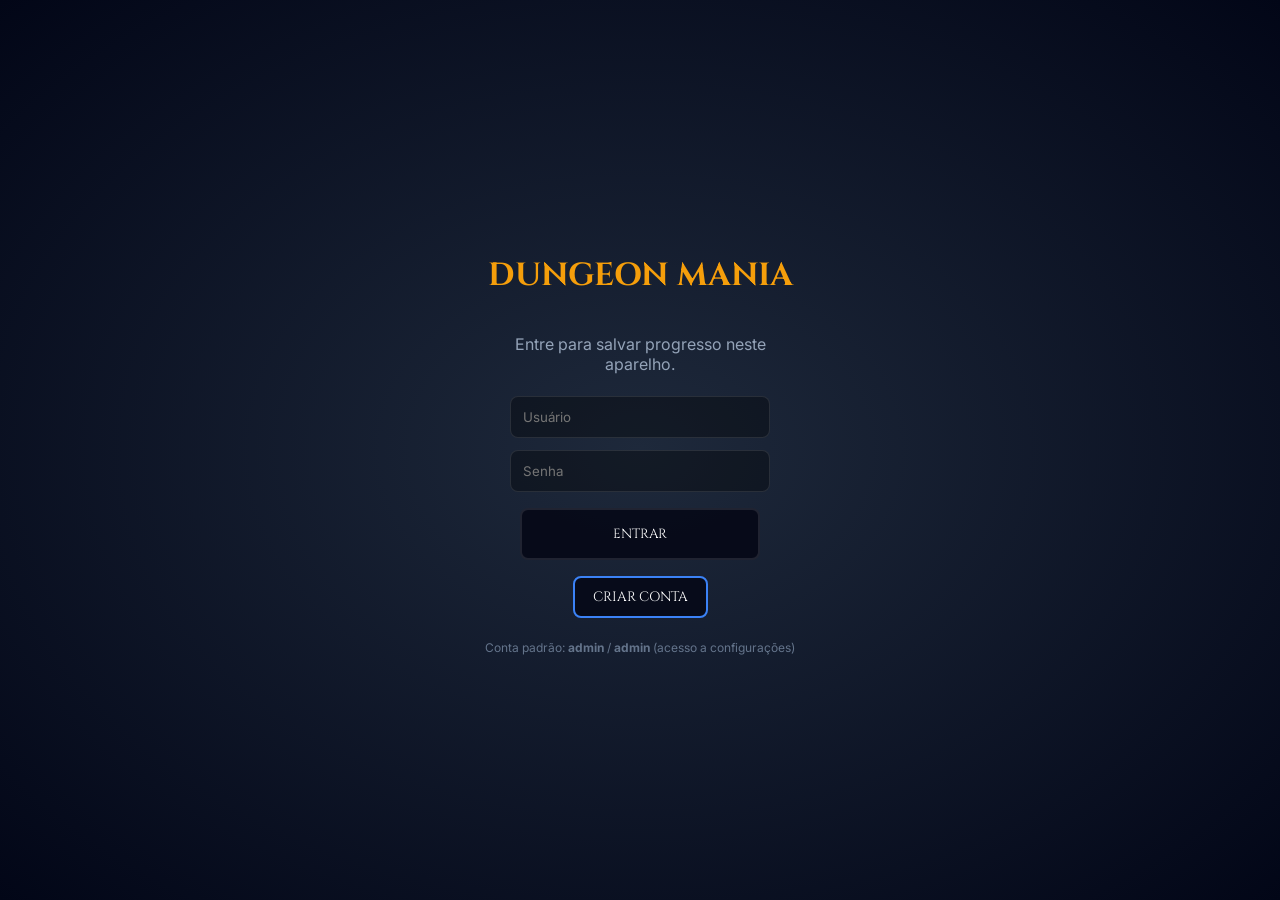
<file: index_broken.html>
<!DOCTYPE html>
<html lang="pt-br">
<head>
    <meta charset="UTF-8">
    <meta name="viewport" content="width=device-width, initial-scale=1.0, maximum-scale=1.0, user-scalable=no">
    <meta name="theme-color" content="#020617">
    <meta name="apple-mobile-web-app-capable" content="yes">
    <meta name="apple-mobile-web-app-status-bar-style" content="black-translucent">
    <meta name="description" content="Dungeon Mania — RPG por turnos. Instale como app no celular ou PC.">
    <link rel="manifest" href="manifest.webmanifest">
    <link rel="apple-touch-icon" href="cenario-epico-floresta.png">
    <title>Dungeon Mania</title>
    <link href="https://fonts.googleapis.com/css2?family=Cinzel:wght@700;900&family=Inter:wght@400;700&display=swap" rel="stylesheet">
    <style>
        :root {
            --gold: #f59e0b; --red: #f43f5e; --blue: #3b82f6; --green: #10b981; --purple: #8b5cf6;
            --bg-dark: #020617; --panel: rgba(7, 10, 25, 0.95); --border: rgba(255,255,255,0.1);
        }

        * { box-sizing: border-box; outline: none; user-select: none; }
        body { margin: 0; font-family: 'Inter', sans-serif; background: var(--bg-dark); color: #f8fafc; overflow: hidden; height: 100vh; }
        
        .overlay { position: fixed; inset: 0; z-index: 5000; background: radial-gradient(#1e293b, #020617); display: flex; flex-direction: column; align-items: center; justify-content: center; text-align: center; }
        .btn-menu { width: 240px; padding: 15px; margin: 10px; background: var(--panel); border: 2px solid var(--border); border-radius: 8px; color: #fff; font-family: 'Cinzel', serif; cursor: pointer; transition: 0.2s; }

        #shop-ui { display: none; }
        .shop-grid { display: flex; gap: 15px; margin: 25px 0; }
        .shop-item { background: rgba(255,255,255,0.05); border: 1px solid var(--border); padding: 15px; border-radius: 12px; width: 180px; transition: 0.3s; cursor: pointer; position: relative; }
        .shop-item:hover { border-color: var(--gold); transform: translateY(-5px); }
        .shop-item.sold-out { opacity: 0.3; cursor: not-allowed; transform: none; filter: grayscale(1); }
        .rarity-legendary { border-color: var(--purple); box-shadow: 0 0 10px var(--purple); }

        #game-ui { display: none; grid-template-columns: 300px 1fr 300px; height: 100vh; padding: 20px; gap: 20px; transition: background 0.4s ease; }
        .bg-world-1 { background-image: linear-gradient(rgba(2,6,23,0.7), rgba(2,6,23,0.9)), url('cenario-epico-floresta.png'); background-size: cover; background-position: center; }
        .bg-world-2 { background-image: linear-gradient(rgba(25,15,45,0.82), rgba(8,5,20,0.92)), url('segundo-mundo.png'); background-size: cover; background-position: center; }
        .bg-world-3 { background-image: linear-gradient(rgba(5,8,14,0.88), rgba(2,3,8,0.95)), url('terceiro-mundo.png'); background-size: cover; background-position: center; }

        #world-select-ui { display: none; flex-direction: column; align-items: center; justify-content: center; }
        #world-select-ui .world-grid { display: flex; flex-wrap: wrap; gap: 16px; justify-content: center; max-width: 900px; margin: 20px 0; }
        .world-card { width: 240px; min-height: 200px; padding: 18px; background: var(--panel); border: 2px solid var(--border); border-radius: 12px; cursor: pointer; transition: 0.25s; text-align: center; }
        .world-card:hover:not(.locked) { border-color: var(--gold); transform: translateY(-4px); box-shadow: 0 12px 28px rgba(0,0,0,0.45); }
        .world-card.locked { opacity: 0.45; cursor: not-allowed; filter: grayscale(0.6); }
        .world-card .world-emoji { font-size: 3rem; margin-bottom: 8px; }
        .world-card .world-sub { font-size: 0.8rem; color: #94a3b8; margin-top: 8px; }
        .hint-unlock { font-size: 0.85rem; color: #94a3b8; max-width: 420px; margin-top: 8px; }

        .panel { background: var(--panel); border: 1px solid var(--border); border-radius: 12px; padding: 20px; display: flex; flex-direction: column; height: 100%; overflow: hidden; box-shadow: 0 10px 30px #000; }
        
        .combat-arena { display: flex; justify-content: space-around; align-items: flex-end; width: 100%; flex: 1; padding-bottom: 60px; position: relative; }
        .unit-wrapper { position: relative; width: 240px; display: flex; flex-direction: column; align-items: center; }
        .platform { width: 220px; height: auto; opacity: 0.6; z-index: 1; image-rendering: pixelated; }
        .entity-box { position: absolute; bottom: 15px; z-index: 10; display: flex; justify-content: center; align-items: flex-end; }

        #player-sprite { width: 220px; height: 220px; background-image: url('heroi-azul-parado.png'); background-size: contain; background-repeat: no-repeat; background-position: center bottom; image-rendering: pixelated; }
        /* Coloque o arquivo primeiro-inimigo.png na mesma pasta que index.html */
        #enemy-sprite { width: 220px; height: 220px; background-image: url('primeiro-inimigo.png'); background-size: contain; background-repeat: no-repeat; background-position: center bottom; image-rendering: pixelated; }

        .bar-container { position: relative; margin: 10px 0; }
        .bar-label { font-size: 0.65rem; letter-spacing: 0.12em; text-transform: uppercase; color: #94a3b8; margin-bottom: 4px; font-weight: 800; }
        .bar-bg { height: 24px; background: linear-gradient(180deg, #0f172a, #020617); border-radius: 8px; overflow: hidden; border: 1px solid rgba(255,255,255,0.12); box-shadow: inset 0 1px 0 rgba(255,255,255,0.06); }
        .bar-fill { height: 100%; transition: width 0.35s cubic-bezier(0.4, 0, 0.2, 1); border-radius: 0 6px 6px 0; box-shadow: 0 0 14px rgba(0,0,0,0.35); }
        .bar-hp .bar-fill { background: linear-gradient(180deg, #4ade80, #15803d); }
        .bar-stam .bar-fill { background: linear-gradient(180deg, #60a5fa, #1d4ed8); }
        .bar-fury .bar-fill { background: linear-gradient(180deg, #c084fc, #6d28d9); }
        .bar-text { position: absolute; inset: 0; display: flex; align-items: center; justify-content: center; font-size: 0.78rem; font-weight: 900; text-shadow: 0 1px 2px #000; letter-spacing: 0.02em; }

        #inv-grid { display: grid; grid-template-columns: repeat(4, 1fr); gap: 6px; margin-top: 10px; }
        .inv-slot { aspect-ratio: 1; background: rgba(255,255,255,0.05); border: 1px solid var(--border); border-radius: 4px; display: flex; align-items: center; justify-content: center; font-size: 1.2rem; cursor: pointer; transition: 0.15s; }
        .inv-slot:hover:not(.inv-empty) { border-color: var(--gold); background: rgba(245,158,11,0.08); }
        .inv-slot.inv-empty { cursor: default; opacity: 0.35; }
        .inv-slot.inv-equipped { border-color: var(--green); box-shadow: 0 0 0 1px rgba(16,185,129,0.35); }

        #equip-panel { margin-top: 12px; padding-top: 10px; border-top: 1px solid var(--border); font-size: 0.78rem; flex-shrink: 0; }
        #equip-panel h4 { font-family: 'Cinzel', serif; color: var(--gold); margin: 0 0 8px; font-size: 0.85rem; }
        .equip-line { display: flex; justify-content: space-between; gap: 8px; margin-bottom: 4px; color: #cbd5e1; }
        .equip-line b { color: #f8fafc; }
        #equip-totals { margin-top: 8px; padding-top: 8px; border-top: 1px solid rgba(255,255,255,0.06); color: #a5b4fc; font-weight: 700; }

        .actions { display: grid; grid-template-columns: 1fr 1fr; gap: 10px; width: 100%; margin-top: 15px; }
        .btn-act { padding: 16px; border-radius: 8px; border: none; font-weight: 900; cursor: pointer; color: #fff; text-transform: uppercase; font-family: 'Inter'; }
        .btn-atk { background: linear-gradient(#f43f5e, #881337); box-shadow: 0 4px 0 #4c0519; }
        .btn-def { background: linear-gradient(#3b82f6, #1e3a8a); box-shadow: 0 4px 0 #172554; }
        #btn-spec { grid-column: span 2; background: #1e1b4b; opacity: 0.4; cursor: not-allowed; transition: 0.3s; margin-top: 5px; }
        #btn-spec.ready { opacity: 1; background: var(--purple); cursor: pointer; box-shadow: 0 0 15px var(--purple); }
        #btn-block.is-blocking { box-shadow: 0 0 16px rgba(59,130,246,0.65); border: 1px solid rgba(147,197,253,0.5); }

        .anim-atk { animation: jump-atk 0.4s ease-out; }
        .anim-shake { animation: shake 0.3s ease-in-out; }
        @keyframes jump-atk { 0%, 100% { transform: translateX(0); } 50% { transform: translateX(100px); } }
        @keyframes shake { 25% { transform: translateX(-10px); filter: brightness(2); } 75% { transform: translateX(10px); } }

        #login-ui { display: flex; z-index: 6000; }
        #login-ui input { width: 260px; padding: 12px; margin: 6px 0; border-radius: 8px; border: 1px solid var(--border); background: rgba(0,0,0,0.35); color: #fff; font-family: inherit; }
        #config-ui { display: none; z-index: 5500; }
        .btn-small { width: auto; padding: 10px 18px; font-size: 0.85rem; margin: 6px; }

        #hud-top { position: fixed; top: 10px; right: 10px; z-index: 4500; display: flex; flex-wrap: wrap; gap: 8px; justify-content: flex-end; max-width: min(96vw, 420px); }
        #hud-top button { padding: 8px 12px; font-size: 0.72rem; font-weight: 800; font-family: 'Inter', sans-serif; border-radius: 8px; border: 1px solid var(--border); background: rgba(7,10,25,0.92); color: #e2e8f0; cursor: pointer; transition: 0.15s; }
        #hud-top button:hover { border-color: var(--gold); color: #fff; }
        #btn-advance-world { border-color: #a78bfa !important; color: #e9d5ff !important; }

        #pause-overlay, #gameover-overlay, #world-advance-overlay, #card-choice-overlay { display: none; z-index: 5800; }
        #pause-overlay, #gameover-overlay, #world-advance-overlay.overlay-dim, #card-choice-overlay.overlay-dim { background: rgba(2,6,23,0.92); }
        #pet-ui, #buff-ui { font-size: 0.74rem; color: #cbd5e1; margin: 4px 0; }
        #pet-ui b, #buff-ui b { color: #fde68a; }
        #card-choice-list { display: flex; gap: 14px; flex-wrap: wrap; justify-content: center; max-width: 900px; margin: 18px 0; }
        .card-pick { width: 220px; min-height: 170px; border: 2px solid var(--border); border-radius: 12px; background: rgba(9, 12, 30, 0.96); padding: 14px; cursor: pointer; transition: 0.2s; text-align: left; }
        .card-pick:hover { transform: translateY(-4px); border-color: var(--gold); box-shadow: 0 12px 22px rgba(0,0,0,0.4); }
        .card-pick-title { font-family: 'Cinzel', serif; color: #f8fafc; font-size: 0.95rem; margin-bottom: 8px; }
        .card-pick-desc { color: #cbd5e1; font-size: 0.78rem; line-height: 1.4; }
    </style>
</head>
<body>

<div id="login-ui" class="overlay">
    <h1 style="font-family:'Cinzel'; font-size: 2rem; color:var(--gold);">DUNGEON MANIA</h1>
    <p style="color:#94a3b8; max-width:320px;">Entre para salvar progresso neste aparelho.</p>
    <input type="text" id="login-user" placeholder="Usuário" autocomplete="username">
    <input type="password" id="login-pass" placeholder="Senha" autocomplete="current-password">
    <button class="btn-menu" onclick="tryLogin()">ENTRAR</button>
    <button class="btn-menu btn-small" onclick="tryRegister()" style="border-color:var(--blue);">CRIAR CONTA</button>
    <p style="font-size:0.75rem; color:#64748b; margin-top:16px;">Conta padrão: <b>admin</b> / <b>admin</b> (acesso a configurações)</p>
</div>

<div id="config-ui" class="overlay">
    <h2 style="font-family:'Cinzel'; color:var(--gold);">CONFIGURAÇÕES (ADMIN)</h2>
    <p style="color:#94a3b8; max-width:420px;">Painel local v16 — dados em <code style="color:#a5b4fc;">localStorage</code> via <code style="color:#a5b4fc;">js/db.js</code>.</p>
    <pre id="config-dump" style="text-align:left; background:rgba(0,0,0,0.45); padding:12px; border-radius:8px; font-size:0.75rem; max-width:480px; overflow:auto; max-height:40vh; color:#cbd5e1;"></pre>
    <button class="btn-menu" onclick="closeConfig()">FECHAR</button>
</div>

<div id="menu-main" class="overlay" style="display:none;">
    <h1 style="font-family:'Cinzel'; font-size: 3rem; color:var(--gold);">DUNGEON MANIA</h1>
    <button class="btn-menu" onclick="startGame('new')">NOVO JOGO</button>
    <button class="btn-menu" id="btn-cont" onclick="startGame('continue')" style="display:none;">CONTINUAR</button>
    <button class="btn-menu" id="btn-worlds" onclick="openWorldSelect()" style="border-color: var(--purple);">MUNDOS</button>
    <button class="btn-menu" id="btn-config" onclick="openConfig()" style="display:none; border-color: var(--gold);">CONFIG</button>
    <button class="btn-menu" onclick="doLogout()" style="border-color:#64748b;">SAIR</button>
    <p id="menu-world-hint" class="hint-unlock">Mundo 2: <b id="hint-w2">20</b> abates na Floresta · Mundo 3: <b id="hint-w3">25</b> abates no Reino Mágico.</p>
</div>

<div id="world-select-ui" class="overlay">
    <h2 style="font-family:'Cinzel'; color:var(--gold); margin:0 0 8px;">ESCOLHA O MUNDO</h2>
    <p style="margin:0 0 16px; color:#94a3b8;">Cada mundo tem salas e desafios próprios.</p>
    <div id="world-cards" class="world-grid"></div>
    <button class="btn-menu" onclick="closeWorldSelect()" style="margin-top:12px;">VOLTAR</button>
</div>

<div id="shop-ui" class="overlay">
    <div style="font-size: 5rem; margin-bottom: 10px;">🧙‍♂️</div>
    <h2 style="font-family:'Cinzel'; color:var(--gold); margin:0;">MAGO MERCANTE</h2>
    <p>Escolha com sabedoria, forasteiro...</p>
    <div id="shop-items" class="shop-grid"></div>
    <p>Seu Ouro: <b id="shop-gold-val" style="color:var(--gold)">0</b></p>
    <button class="btn-menu" onclick="closeShop()" style="width: 300px; border-color: var(--green);">CONTINUAR JORNADA</button>
</div>

<div id="hud-top">
    <button type="button" onclick="togglePause()" title="Pausa">⏸ PAUSA</button>
    <button type="button" onclick="saveAndReturnMenu()" title="Salvar e voltar">💾 SALVAR / MENU</button>
    <button type="button" id="btn-advance-world" onclick="openWorldAdvanceFromButton()" style="display:none;" title="Próximo mundo">➜ PRÓXIMO MUNDO</button>
</div>

<div id="pause-overlay" class="overlay overlay-dim">
    <h2 style="font-family:'Cinzel'; color:var(--gold);">PAUSADO</h2>
    <p style="color:#94a3b8; max-width:320px;">O combate está congelado.</p>
    <button class="btn-menu" onclick="togglePause()">CONTINUAR</button>
    <button class="btn-menu" onclick="saveAndReturnMenu()" style="border-color:var(--green);">SALVAR E MENU</button>
</div>

<div id="gameover-overlay" class="overlay overlay-dim">
    <h2 style="font-family:'Cinzel'; color:var(--red);">VOCÊ CAIU</h2>
    <p style="color:#94a3b8; max-width:340px;">Tente a mesma sala de novo ou volte ao menu (progresso salvo até a última vitória).</p>
    <button class="btn-menu" onclick="gameOverRetry()" style="border-color:var(--gold);">TENTAR DE NOVO</button>
    <button class="btn-menu" onclick="gameOverToMenu()">VOLTAR AO MENU</button>
</div>

<div id="world-advance-overlay" class="overlay overlay-dim">
    <h2 id="world-advance-title" style="font-family:'Cinzel'; color:var(--gold);">NOVO MUNDO</h2>
    <p id="world-advance-text" style="color:#cbd5e1; max-width:400px; line-height:1.5;"></p>
    <button class="btn-menu" onclick="confirmWorldAdvance()" style="border-color:var(--purple);">AVANÇAR AGORA</button>
    <button class="btn-menu" onclick="dismissWorldAdvance()">CONTINUAR AQUI (INFINITO)</button>
</div>

<div id="card-choice-overlay" class="overlay overlay-dim">
    <h2 style="font-family:'Cinzel'; color:var(--gold); margin-bottom:8px;">ESCOLHA UMA CARTA</h2>
    <p style="color:#94a3b8; max-width:420px;">A cada 5 salas você escolhe 1 melhoria. Efeitos acumulam e continuam com você.</p>
    <div id="card-choice-list"></div>
</div>

<div id="game-ui" class="bg-world-1">
    <aside class="panel" style="overflow-y:auto;">
        <h3 style="font-family:'Cinzel'; color:var(--gold); margin:0;">DIÁRIO</h3>
        <p>SALA: <b id="ui-stage">1</b></p>
        <p>OURO: <span id="ui-gold" style="color:var(--gold)">0</span></p>
        <p style="font-size:0.85rem;">STREAK: <b id="ui-streak" style="color:#fbbf24;">0</b> · Sorte loot: <b id="ui-luck" style="color:#a78bfa;">0%</b></p>
        <div id="log" style="flex:1; background:rgba(0,0,0,0.5); padding:12px; overflow-y:auto; font-size:0.85rem; border-radius:8px; border:1px solid var(--border); color: #cbd5e1;"></div>
    </aside>

    <main class="panel" style="background:transparent; border:none; justify-content:space-between; align-items:center;">
        <div style="text-align:center;">
            <div id="ui-world-label" style="font-family:'Cinzel'; letter-spacing:4px; opacity:0.6;">MUNDO 1 — FLORESTA</div>
            <p id="ui-world-next" style="font-size:0.72rem; opacity:0.75; margin:6px 0 0; letter-spacing:0.5px; color:#94a3b8; max-width:520px;"></p>
        </div>
        <div class="combat-arena">
            <div class="unit-wrapper">
                <div id="p-box" class="entity-box"><div id="player-sprite"></div></div>
                <img class="platform" src="plataforma-azul.png">
            </div>
            <div class="unit-wrapper">
                <!-- Salve primeiro-inimigo.png na mesma pasta que index.html -->
                <div id="e-box" class="entity-box"><div id="enemy-sprite"></div></div>
                <img class="platform" src="plataforma-vermelha.png">
            </div>
        </div>
        <div style="width:100%; text-align:center;">
            <h2 id="e-name" style="margin:0; font-family:'Cinzel'; color:var(--red);">INIMIGO</h2>
            <div class="bar-container bar-hp" style="width:85%; margin: 5px auto;">
                <div class="bar-bg"><div id="e-hp-bar" class="bar-fill" style="background:linear-gradient(180deg,#fb7185,#be123c);"></div></div>
                <div class="bar-text" id="e-hp-text">0 / 0</div>
            </div>
            <div class="actions">
                <button class="btn-act btn-atk" onclick="doAction('attack')">ATACAR</button>
                <button class="btn-act btn-def" id="btn-block">BLOQUEAR</button>
                <button id="btn-spec" class="btn-act" onclick="doAction('special')">ULTI</button>
            </div>
        </div>
    </main>

    <aside class="panel" style="overflow-y:auto;">
        <h3 style="font-family:'Cinzel'; color:var(--green); margin:0;">STATUS</h3>
        <p id="ui-class-name" style="font-size:0.75rem; color:#a5b4fc; margin:4px 0 8px;">Classe: —</p>
        <p id="pet-ui">Pet: <b>Nenhum</b></p>
        <p id="buff-ui">Buffs acumulados: <b>0</b></p>
        <div class="bar-label">Vida</div>
        <div class="bar-container bar-hp"><div class="bar-bg"><div id="hp-bar" class="bar-fill"></div></div><div class="bar-text" id="hp-text">120/120</div></div>
        <div class="bar-label">Stamina</div>
        <div class="bar-container bar-stam"><div class="bar-bg"><div id="stam-bar" class="bar-fill"></div></div><div class="bar-text" id="stam-text">100/100</div></div>
        <div class="bar-label">Fúria</div>
        <div class="bar-container bar-fury"><div class="bar-bg"><div id="fury-bar" class="bar-fill"></div></div><div class="bar-text" id="fury-text">0%</div></div>
        <p style="font-size:0.9rem; margin:10px 0;">ATK: <b id="ui-atk">25</b> | DEF: <b id="ui-def">10</b></p>
        <hr style="width:100%; opacity:0.1; margin:10px 0;">
        <h3 style="font-family:'Cinzel'; color:var(--gold); margin:0;">INVENTÁRIO</h3>
        <p style="font-size:0.72rem; color:#94a3b8; margin:4px 0 0;">Toque no item: equipar / desequipar · poções usam na hora.</p>
        <div id="inv-grid"></div>
        <div id="equip-panel">
            <h4>EQUIPADO</h4>
            <div id="equip-slots"></div>
            <div id="equip-totals"></div>
        </div>
    </aside>
</div>

<script src="js/db.js"></script>
<script>
    const SAVE_KEY = 'dm_v16_save';
    const SAVE_LEGACY = 'dm_v31';

    /** Desbloqueio por abates (persistente em DMDB.global). */
    const WORLD2_UNLOCK_KILLS = 20;
    const WORLD3_UNLOCK_KILLS = 25;

    const WORLDS = [
        { id: 1, slug: 'floresta', name: 'Floresta', emoji: '🌲', bgClass: 'bg-world-1', enemyPrefix: 'Selva' },
        { id: 2, slug: 'reino_magico', name: 'Reino Mágico', emoji: '✨', bgClass: 'bg-world-2', enemyPrefix: 'Arcano' },
        { id: 3, slug: 'mundo_vazio', name: 'Mundo Vazio', emoji: '⬛', bgClass: 'bg-world-3', enemyPrefix: 'Vazio' }
    ];

    let p = PlayerModule.defaultPlayer(1);
    let e = { hp: 0, mHp: 0, dmg: 0, alive: false };
    let isDef = false, turnTimer, shopOpen = false;
    let gamePaused = false;
    let pendingAdvanceTarget = null;
    function ensureStamRegen() {
        if (stamRegenStarted) return;
        stamRegenStarted = true;
        setInterval(() => {
            if (p.alive && !shopOpen && !gamePaused) {
                const mx = p.stamMax != null ? p.stamMax : 100;
                if (isDef) {
                    const br = p.blockStamRegen != null ? p.blockStamRegen : 10;
                    p.stam = Math.min(mx, p.stam + br);
                    const furyBlk = p.furyBlockPerSec != null ? p.furyBlockPerSec : 2.5;
                    p.fury = Math.min(100, p.fury + furyBlk);
                } else {
                    const reg = p.stamRegen != null ? p.stamRegen : 10;
                    p.stam = Math.min(mx, p.stam + reg);
                }
            }
            updateUI();
        }, 1000);
    }

    function bumpMaxStage() {
        p.maxStageReached = Math.max(p.maxStageReached || 1, p.stage || 1);
    }

    function carryOverMaxStageFromSave() {
        const raw = getSaveRaw();
        if (!raw) return;
        try {
            const o = migratePlayer(raw);
            p.maxStageReached = Math.max(p.maxStageReached || 1, o.maxStageReached || 1, o.stage || 1);
        } catch (err) { /* ignore */ }
    }

    let stamRegenStarted = false;

    function getSaveRaw() {
        return localStorage.getItem(SAVE_KEY) || localStorage.getItem(SAVE_LEGACY);
    }

    function defaultPlayer(worldId) {
        return PlayerModule.defaultPlayer(worldId);
    }

    function applyClassBase(target) {
        PlayerModule.applyClassBase(target);
    }

    function unlockPet(pl, petId) {
        PlayerModule.unlockPet(pl, petId);
    }

    function getActivePet() {
        return PlayerModule.getActivePet();
    }

    let currentCardOptions = [];
    function openCardChoice() {
        UIModule.openCardChoice();
    }

    function chooseCard(cardId) {
        UIModule.chooseCard(cardId);
    }

    function shouldOfferCard() {
        return p.stage > 1 && p.stage % 5 === 0 && (p.lastCardStageOffered || 0) !== p.stage;
    }

    function getLootLuckPercent() {
        return PlayerModule.getLootLuckPercent();
    }

    function rollLootOnKill() {
        const D = EnemyModule.getWorldDifficultyMult(p.world || 1);
        const luckRoll = Math.min(0.13, getLootLuckPercent() / 80) * D.loot;
        if (Math.random() > 0.27 + luckRoll) return;
        if (Math.random() < 0.58) {
            const g = Math.floor((10 + Math.random() * (14 + p.stage * 2 + p.world * 4)) * D.gold);
            p.gold += g;
            addLog(`Loot: +${g} ouro`, '#fbbf24');
            return;
        }
        const poolAll = PlayerModule.itemsDb.filter(it => it.slot !== 'class' && it.id !== 'espada_inicial' && it.price > 0);
        const roll = Math.random();
        let pool;
        if (roll > 0.92) pool = poolAll.filter(it => it.price >= 250);
        else if (roll > 0.72) pool = poolAll.filter(it => it.price >= 90 && it.price < 250);
        else if (roll > 0.38) pool = poolAll.filter(it => it.price >= 35 && it.price < 150);
        else pool = poolAll.filter(it => it.price <= 55);
        if (!pool.length) pool = poolAll.filter(it => it.slot === 'consumable');
        if (!pool.length) pool = poolAll.slice();
        if (!pool.length) return;
        const item = pool[Math.floor(Math.random() * pool.length)];
        if (p.inv.length >= 12) {
            addLog('Loot: inventário cheio — item perdido!', '#64748b');
            return;
        }
        p.inv.push({ id: item.id });
        addLog(`Loot: ${item.icon} ${item.name}!`, '#c4b5fd');
    }

    function applyPlayerSprite() {
        PlayerModule.applyPlayerSprite();
    }

    function getWorldMeta(id) {
        return EnemyModule.getWorldMeta(id);
    }

    function applyWorldTheme() {
        const meta = getWorldMeta(p.world);
        const gameUi = document.getElementById('game-ui');
        WORLDS.forEach(w => gameUi.classList.remove(w.bgClass));
        gameUi.classList.add(meta.bgClass);
        document.getElementById('ui-world-label').innerText = `MUNDO ${meta.id} — ${meta.name.toUpperCase()}`;
        updateWorldProgressLine();
    }

    function updateWorldProgressLine() {
        const el = document.getElementById('ui-world-next');
        if (!el || typeof DMDB === 'undefined') return;
        const g = DMDB.getGlobal();
        const k1 = g.killsW1 || 0;
        const k2 = g.killsW2 || 0;
        if (k1 < WORLD2_UNLOCK_KILLS) {
            el.textContent = `Reino Mágico: faltam ${WORLD2_UNLOCK_KILLS - k1} abate(s) na Floresta (progresso ${k1}/${WORLD2_UNLOCK_KILLS}).`;
        } else if (k2 < WORLD3_UNLOCK_KILLS) {
            el.textContent = `Mundo Vazio: faltam ${WORLD3_UNLOCK_KILLS - k2} abate(s) no Reino Mágico (progresso ${k2}/${WORLD3_UNLOCK_KILLS}).`;
        } else {
            el.textContent = 'Todos os mundos desbloqueados por abates — bom jogo!';
        }
    }

    function updateMenuWorldButtons() {
        const h2 = document.getElementById('hint-w2');
        const h3 = document.getElementById('hint-w3');
        if (h2) h2.textContent = WORLD2_UNLOCK_KILLS;
        if (h3) h3.textContent = WORLD3_UNLOCK_KILLS;
        const cfg = document.getElementById('btn-config');
        if (cfg && typeof DMDB !== 'undefined') cfg.style.display = DMDB.isAdmin() ? 'block' : 'none';
    }

    function openWorldSelect() {
        document.getElementById('menu-main').style.display = 'none';
        document.getElementById('world-select-ui').style.display = 'flex';
        renderWorldCards();
    }

    function closeWorldSelect() {
        document.getElementById('world-select-ui').style.display = 'none';
        document.getElementById('menu-main').style.display = 'flex';
    }

    function renderWorldCards() {
        const g = typeof DMDB !== 'undefined' ? DMDB.getGlobal() : { killsW1: 0, killsW2: 0 };
        const k1 = g.killsW1 || 0;
        const k2 = g.killsW2 || 0;
        const host = document.getElementById('world-cards');
        host.innerHTML = '';
        WORLDS.forEach(w => {
            let locked = false;
            let sub = 'Disponível';
            if (w.id === 2) {
                locked = k1 < WORLD2_UNLOCK_KILLS;
                sub = locked ? `Mate ${WORLD2_UNLOCK_KILLS} inimigos na Floresta (${k1}/${WORLD2_UNLOCK_KILLS})` : 'Desbloqueado';
            } else if (w.id === 3) {
                locked = k2 < WORLD3_UNLOCK_KILLS;
                sub = locked ? `Mate ${WORLD3_UNLOCK_KILLS} no Reino Mágico (${k2}/${WORLD3_UNLOCK_KILLS})` : 'Desbloqueado';
            }
            const div = document.createElement('div');
            div.className = 'world-card' + (locked ? ' locked' : '');
            div.innerHTML = `<div class="world-emoji">${w.emoji}</div><b style="font-family:Cinzel">${w.name}</b><div class="world-sub">${sub}</div>`;
            if (!locked) div.onclick = () => beginAdventureInWorld(w.id);
            host.appendChild(div);
        });
    }

    function updateWorldProgressLine() {
        const el = document.getElementById('ui-world-next');
        if (!el || typeof DMDB === 'undefined') return;
        const g = DMDB.getGlobal();
        const k1 = g.killsW1 || 0;
        const k2 = g.killsW2 || 0;
        if (k1 < WORLD2_UNLOCK_KILLS) {
            el.textContent = `Reino Mágico: faltam ${WORLD2_UNLOCK_KILLS - k1} abate(s) na Floresta (progresso ${k1}/${WORLD2_UNLOCK_KILLS}).`;
        } else if (k2 < WORLD3_UNLOCK_KILLS) {
            el.textContent = `Mundo Vazio: faltam ${WORLD3_UNLOCK_KILLS - k2} abate(s) no Reino Mágico (progresso ${k2}/${WORLD3_UNLOCK_KILLS}).`;
        } else {
            el.textContent = 'Todos os mundos desbloqueados por abates — bom jogo!';
        }
    }

    function updateMenuWorldButtons() {
        const h2 = document.getElementById('hint-w2');
        const h3 = document.getElementById('hint-w3');
        if (h2) h2.textContent = WORLD2_UNLOCK_KILLS;
        if (h3) h3.textContent = WORLD3_UNLOCK_KILLS;
        const cfg = document.getElementById('btn-config');
        if (cfg && typeof DMDB !== 'undefined') cfg.style.display = DMDB.isAdmin() ? 'block' : 'none';
    }

    function openWorldSelect() {
        document.getElementById('menu-main').style.display = 'none';
        document.getElementById('world-select-ui').style.display = 'flex';
        renderWorldCards();
    }

    function closeWorldSelect() {
        document.getElementById('world-select-ui').style.display = 'none';
        document.getElementById('menu-main').style.display = 'flex';
    }

    function renderWorldCards() {
        const g = typeof DMDB !== 'undefined' ? DMDB.getGlobal() : { killsW1: 0, killsW2: 0 };
        const k1 = g.killsW1 || 0;
        const k2 = g.killsW2 || 0;
        const host = document.getElementById('world-cards');
        host.innerHTML = '';
        WORLDS.forEach(w => {
            let locked = false;
            let sub = 'Disponível';
            if (w.id === 2) {
                locked = k1 < WORLD2_UNLOCK_KILLS;
                sub = locked ? `Mate ${WORLD2_UNLOCK_KILLS} inimigos na Floresta (${k1}/${WORLD2_UNLOCK_KILLS})` : 'Desbloqueado';
            } else if (w.id === 3) {
                locked = k2 < WORLD3_UNLOCK_KILLS;
                sub = locked ? `Mate ${WORLD3_UNLOCK_KILLS} no Reino Mágico (${k2}/${WORLD3_UNLOCK_KILLS})` : 'Desbloqueado';
            }
            const div = document.createElement('div');
            div.className = 'world-card' + (locked ? ' locked' : '');
            div.innerHTML = `<div class="world-emoji">${w.emoji}</div><b style="font-family:Cinzel">${w.name}</b><div class="world-sub">${sub}</div>`;
            if (!locked) div.onclick = () => beginAdventureInWorld(w.id);
            host.appendChild(div);
        });
    }

    function beginAdventureInWorld(worldId) {
        const g = DMDB.getGlobal();
        if (worldId === 2 && (g.killsW1 || 0) < WORLD2_UNLOCK_KILLS) return;
        if (worldId === 3 && (g.killsW2 || 0) < WORLD3_UNLOCK_KILLS) return;
        const raw = getSaveRaw();
        p = defaultPlayer(worldId);
        if (raw) {
            try {
                const o = JSON.parse(raw);
                if (o.classId) p.classId = o.classId;
                if (o.ownedClasses && o.ownedClasses.length) p.ownedClasses = o.ownedClasses.slice();
                if (o.totalKillsLifetime != null) p.totalKillsLifetime = o.totalKillsLifetime;
                if (o.buffAtk != null) p.buffAtk = o.buffAtk;
                if (o.buffDef != null) p.buffDef = o.buffDef;
                if (o.buffMHp != null) p.buffMHp = o.buffMHp;
                if (o.buffStamMax != null) p.buffStamMax = o.buffStamMax;
                if (o.buffStamRegen != null) p.buffStamRegen = o.buffStamRegen;
                if (o.buffLootLuck != null) p.buffLootLuck = o.buffLootLuck;
                if (o.cardHistory) p.cardHistory = o.cardHistory.slice();
                if (o.petOwned) p.petOwned = o.petOwned.slice();
                if (o.activePetId) p.activePetId = o.activePetId;
                if (o.lastCardStageOffered != null) p.lastCardStageOffered = o.lastCardStageOffered;
                p.killStreak = 0;
                applyClassBase();
            } catch (err) { /* ignore */ }
        }
        carryOverMaxStageFromSave();
        bumpMaxStage();
        document.getElementById('world-select-ui').style.display = 'none';
        enterGameSession();
    }

    function enterGameSession() {
        p.alive = true;
        gamePaused = false;
        document.getElementById('pause-overlay').style.display = 'none';
        document.getElementById('gameover-overlay').style.display = 'none';
        document.getElementById('world-advance-overlay').style.display = 'none';
        applyClassBase();
        recalcStats();
        document.getElementById('menu-main').style.display = 'none';
        document.getElementById('world-select-ui').style.display = 'none';
        document.getElementById('game-ui').style.display = 'grid';
        setHudVisible(true);
        applyWorldTheme();
        applyPlayerSprite();
        ensureStamRegen();
        spawn();
        syncAdvanceButton();
    }

    function showMainMenu() {
        setHudVisible(false);
        document.getElementById('login-ui').style.display = 'none';
        document.getElementById('menu-main').style.display = 'flex';
        if (getSaveRaw()) document.getElementById('btn-cont').style.display = 'block';
        else document.getElementById('btn-cont').style.display = 'none';
        updateMenuWorldButtons();
    }

    function tryLogin() {
        const u = document.getElementById('login-user').value.trim();
        const pw = document.getElementById('login-pass').value;
        const r = DMDB.login(u, pw);
        if (!r.ok) { alert(r.error); return; }
        showMainMenu();
    }

    function tryRegister() {
        const u = document.getElementById('login-user').value.trim();
        const pw = document.getElementById('login-pass').value;
        if (u.length < 2 || pw.length < 2) { alert('Usuário e senha precisam de pelo menos 2 caracteres.'); return; }
        const r = DMDB.register(u, pw);
        if (!r.ok) { alert(r.error); return; }
        alert('Conta criada. Entre com seu usuário e senha.');
    }

    function doLogout() {
        DMDB.logout();
        location.reload();
    }

    function openConfig() {
        if (!DMDB.isAdmin()) return;
        const pre = document.getElementById('config-dump');
        const db = {
            global: DMDB.getGlobal(),
            users: DMDB.getUsers().map(u => ({ name: u.name, role: u.role })),
            saveExists: !!getSaveRaw()
        };
        pre.textContent = JSON.stringify(db, null, 2);
        document.getElementById('config-ui').style.display = 'flex';
    }

    function closeConfig() {
        document.getElementById('config-ui').style.display = 'none';
    }

    function tryLogin() {
        const u = document.getElementById('login-user').value.trim();
        const pw = document.getElementById('login-pass').value;
        const r = DMDB.login(u, pw);
        if (!r.ok) { alert(r.error); return; }
        showMainMenu();
    }

    function tryRegister() {
        const u = document.getElementById('login-user').value.trim();
        const pw = document.getElementById('login-pass').value;
        if (u.length < 2 || pw.length < 2) { alert('Usuário e senha precisam de pelo menos 2 caracteres.'); return; }
        const r = DMDB.register(u, pw);
        if (!r.ok) { alert(r.error); return; }
        alert('Conta criada. Entre com seu usuário e senha.');
    }

    function doLogout() {
        DMDB.logout();
        location.reload();
    }

    function openConfig() {
        if (!DMDB.isAdmin()) return;
        const pre = document.getElementById('config-dump');
        const db = {
            global: DMDB.getGlobal(),
            users: DMDB.getUsers().map(u => ({ name: u.name, role: u.role })),
            saveExists: !!getSaveRaw()
        };
        pre.textContent = JSON.stringify(db, null, 2);
        document.getElementById('config-ui').style.display = 'flex';
    }

    function closeConfig() {
        document.getElementById('config-ui').style.display = 'none';
    }

    window.onload = () => {
        DMDB.init();
        document.getElementById('hint-w2').textContent = WORLD2_UNLOCK_KILLS;
        document.getElementById('hint-w3').textContent = WORLD3_UNLOCK_KILLS;
        if (DMDB.getSession()) showMainMenu();
        else {
            document.getElementById('login-ui').style.display = 'flex';
            document.getElementById('menu-main').style.display = 'none';
        }
        updateMenuWorldButtons();
        const b = document.getElementById('btn-block');
        ['mousedown', 'touchstart'].forEach(ev => b.addEventListener(ev, () => isDef = true));
        ['mouseup', 'mouseleave', 'touchend'].forEach(ev => b.addEventListener(ev, () => isDef = false));
        if ('serviceWorker' in navigator) {
            navigator.serviceWorker.register('sw.js').catch(() => {});
        }
    };

    function startGame(mode) {
        if (mode === 'continue') {
            const raw = getSaveRaw();
            if (!raw) return;
            p = migratePlayer(raw);
            bumpMaxStage();
            enterGameSession();
        } else {
            p = defaultPlayer(1);
            const rawMeta = getSaveRaw();
            if (rawMeta) {
                try {
                    const o = JSON.parse(rawMeta);
                    if (o.totalKillsLifetime != null) p.totalKillsLifetime = o.totalKillsLifetime;
                } catch (e) { /* ignore */ }
            }
            carryOverMaxStageFromSave();
            bumpMaxStage();
            enterGameSession();
        }
    }

    function computeEnemyStats() {
        return EnemyModule.computeEnemyStats();
    }

    function spawn() {
        EnemyModule.spawn();
    }

    function openShop() {
        UIModule.openShop();
    }

    function buyItem(it, element) {
        UIModule.buyItem(it, element);
    }

    function closeShop() {
        UIModule.closeShop();
    }

    function applyPetTurnEffects() {
        PlayerModule.applyPetTurnEffects();
    }

    function applyPetLootBonus() {
        PlayerModule.applyPetLootBonus();
    }

    function enemyTurn() {
        EnemyModule.enemyTurn();
    }

    function doAction(type) {
        const cost = p.atkStamCost != null ? p.atkStamCost : 12;
        if(!e.alive || !p.alive || shopOpen || gamePaused || (type === 'attack' && p.stam < cost)) return;
        if(type === 'attack') {
            p.stam -= cost; p.fury = Math.min(100, p.fury + 15);
            triggerAnim('p-box', 'anim-atk'); triggerAnim('e-box', 'anim-shake');
            const crit = p.classId === 'cavaleiro' && Math.random() < (p.critChance || 0);
            const val = crit ? Math.floor(p.atk * 1.75) : p.atk;
            damageEnemy(val, crit);
        } else if(type === 'special' && p.fury >= 100) {
            p.fury = 0; triggerAnim('p-box', 'anim-atk');
            const crit = p.classId === 'cavaleiro' && Math.random() < ((p.critChance || 0) * 0.7);
            const val = crit ? Math.floor(p.atk * 4.2) : Math.floor(p.atk * 3.4);
            addLog("ULTI ATIVADA!", '#8b5cf6'); damageEnemy(val, crit);
        }
    }

    function checkWorldAdvanceAfterKill() {
        if (typeof DMDB === 'undefined') return;
        const g = DMDB.getGlobal();
        if (p.world === 1 && g.killsW1 === WORLD2_UNLOCK_KILLS) showWorldAdvanceModal(2);
        else if (p.world === 2 && g.killsW2 === WORLD3_UNLOCK_KILLS) showWorldAdvanceModal(3);
    }

    function showWorldAdvanceModal(targetWorld) {
        pendingAdvanceTarget = targetWorld;
        gamePaused = true;
        clearTimeout(turnTimer);
        const titles = { 2: 'Reino Mágico', 3: 'Mundo Vazio' };
        document.getElementById('world-advance-title').textContent = titles[targetWorld] + ' desbloqueado!';
        document.getElementById('world-advance-text').innerHTML =
            'Avançar agora: <b>loot e ouro melhores</b>, inimigos <b>mais fortes</b> e progressão <b>mais lenta</b> (mais resistência por sala).<br><br>' +
            'Ou fique neste mundo sem limite de salas (infinito) e use o botão <b>PRÓXIMO MUNDO</b> no canto quando quiser.';
        document.getElementById('world-advance-overlay').style.display = 'flex';
        syncAdvanceButton();
    }

    function openWorldAdvanceFromButton() {
        if (typeof DMDB === 'undefined') return;
        const g = DMDB.getGlobal();
        if (p.world === 1 && g.killsW1 >= WORLD2_UNLOCK_KILLS) showWorldAdvanceModal(2);
        else if (p.world === 2 && g.killsW2 >= WORLD3_UNLOCK_KILLS) showWorldAdvanceModal(3);
    }

    function dismissWorldAdvance() {
        document.getElementById('world-advance-overlay').style.display = 'none';
        gamePaused = false;
        pendingAdvanceTarget = null;
        syncAdvanceButton();
        spawn();
    }

    function confirmWorldAdvance() {
        const next = pendingAdvanceTarget;
        document.getElementById('world-advance-overlay').style.display = 'none';
        gamePaused = false;
        pendingAdvanceTarget = null;
        if (!next || next !== p.world + 1) { syncAdvanceButton(); return; }
        p.world = next;
        p.stage = 1;
        p.killStreak = 0;
        save();
        applyWorldTheme();
        applyPlayerSprite();
        clearTimeout(turnTimer);
        spawn();
        syncAdvanceButton();
    }

    function syncAdvanceButton() {
        const btn = document.getElementById('btn-advance-world');
        if (!btn || typeof DMDB === 'undefined') return;
        const g = DMDB.getGlobal();
        let show = false;
        if (p.world === 1 && g.killsW1 >= WORLD2_UNLOCK_KILLS) show = true;
        if (p.world === 2 && g.killsW2 >= WORLD3_UNLOCK_KILLS) show = true;
        btn.style.display = show ? 'inline-block' : 'none';
    }

    function togglePause() {
        gamePaused = !gamePaused;
        const ov = document.getElementById('pause-overlay');
        ov.style.display = gamePaused ? 'flex' : 'none';
        if (gamePaused) clearTimeout(turnTimer);
        else if (e.alive && p.alive && !shopOpen) enemyTurn();
    }

    function saveAndReturnMenu() {
        save();
        gamePaused = false;
        document.getElementById('pause-overlay').style.display = 'none';
        document.getElementById('gameover-overlay').style.display = 'none';
        document.getElementById('world-advance-overlay').style.display = 'none';
        clearTimeout(turnTimer);
        document.getElementById('game-ui').style.display = 'none';
        document.getElementById('shop-ui').style.display = 'none';
        shopOpen = false;
        setHudVisible(false);
        showMainMenu();
    }

    function showGameOver() {
        gamePaused = true;
        clearTimeout(turnTimer);
        document.getElementById('gameover-overlay').style.display = 'flex';
    }

    function gameOverRetry() {
        document.getElementById('gameover-overlay').style.display = 'none';
        gamePaused = false;
        p.alive = true;
        recalcStats();
        p.hp = p.mHp;
        p.stam = p.stamMax != null ? p.stamMax : 100;
        p.fury = 0;
        clearTimeout(turnTimer);
        spawn();
    }

    function gameOverToMenu() {
        document.getElementById('gameover-overlay').style.display = 'none';
        gamePaused = false;
        p.alive = false;
        document.getElementById('game-ui').style.display = 'none';
        setHudVisible(false);
        showMainMenu();
    }

    function damageEnemy(val, isCrit, fromPet) {
        EnemyModule.damageEnemy(val, isCrit, fromPet);
    }

    function formatVictoryGold(total, streakExtra) {
        if (streakExtra > 0) return `+${total} ouro (inclui +${streakExtra} de streak)`;
        return `+${total} ouro`;
    }

    function equipBonusesFromState() {
        return PlayerModule.equipBonusesFromState();
    }

    function renderEquipPanel() {
        UIModule.renderEquipPanel();
    }

    function invClick(index) {
        UIModule.invClick(index);
    }

    function updateUI() {
        UIModule.updateUI();
    }

    function setHudVisible(visible) {
        UIModule.setHudVisible(visible);
    }

    function addLog(m, c) {
        UIModule.addLog(m, c);
    }

    function triggerAnim(id, cls) {
        UIModule.triggerAnim(id, cls);
    }

    function save() {
        bumpMaxStage();
        localStorage.setItem(SAVE_KEY, JSON.stringify(p));
        updateMenuWorldButtons();
    }

    function showWorldAdvanceModal(targetWorld) {
        pendingAdvanceTarget = targetWorld;
        gamePaused = true;
        clearTimeout(turnTimer);
        const titles = { 2: 'Reino Mágico', 3: 'Mundo Vazio' };
        document.getElementById('world-advance-title').textContent = titles[targetWorld] + ' desbloqueado!';
        document.getElementById('world-advance-text').innerHTML =
            'Avançar agora: <b>loot e ouro melhores</b>, inimigos <b>mais fortes</b> e progressão <b>mais lenta</b> (mais resistência por sala).<br><br>' +
            'Ou fique neste mundo sem limite de salas (infinito) e use o botão <b>PRÓXIMO MUNDO</b> no canto quando quiser.';
        document.getElementById('world-advance-overlay').style.display = 'flex';
        syncAdvanceButton();
    }

    function openWorldAdvanceFromButton() {
        if (typeof DMDB === 'undefined') return;
        const g = DMDB.getGlobal();
        if (p.world === 1 && g.killsW1 >= WORLD2_UNLOCK_KILLS) showWorldAdvanceModal(2);
        else if (p.world === 2 && g.killsW2 >= WORLD3_UNLOCK_KILLS) showWorldAdvanceModal(3);
    }

    function dismissWorldAdvance() {
        document.getElementById('world-advance-overlay').style.display = 'none';
        gamePaused = false;
        pendingAdvanceTarget = null;
        syncAdvanceButton();
        spawn();
    }

    function confirmWorldAdvance() {
        const next = pendingAdvanceTarget;
        document.getElementById('world-advance-overlay').style.display = 'none';
        gamePaused = false;
        pendingAdvanceTarget = null;
        if (!next || next !== p.world + 1) { syncAdvanceButton(); return; }
        p.world = next;
        p.stage = 1;
        p.killStreak = 0;
        save();
        applyWorldTheme();
        applyPlayerSprite();
        clearTimeout(turnTimer);
        spawn();
        syncAdvanceButton();
    }

    function syncAdvanceButton() {
        const btn = document.getElementById('btn-advance-world');
        if (!btn || typeof DMDB === 'undefined') return;
        const g = DMDB.getGlobal();
        let show = false;
        if (p.world === 1 && g.killsW1 >= WORLD2_UNLOCK_KILLS) show = true;
        if (p.world === 2 && g.killsW2 >= WORLD3_UNLOCK_KILLS) show = true;
        btn.style.display = show ? 'inline-block' : 'none';
    }

    function togglePause() {
        gamePaused = !gamePaused;
        const ov = document.getElementById('pause-overlay');
        ov.style.display = gamePaused ? 'flex' : 'none';
        if (gamePaused) clearTimeout(turnTimer);
        else if (e.alive && p.alive && !shopOpen) enemyTurn();
    }

    function saveAndReturnMenu() {
        save();
        gamePaused = false;
        document.getElementById('pause-overlay').style.display = 'none';
        document.getElementById('gameover-overlay').style.display = 'none';
        document.getElementById('world-advance-overlay').style.display = 'none';
        clearTimeout(turnTimer);
        document.getElementById('game-ui').style.display = 'none';
        document.getElementById('shop-ui').style.display = 'none';
        shopOpen = false;
        setHudVisible(false);
        showMainMenu();
    }

    function showGameOver() {
        gamePaused = true;
        clearTimeout(turnTimer);
        document.getElementById('gameover-overlay').style.display = 'flex';
    }

    function gameOverRetry() {
        document.getElementById('gameover-overlay').style.display = 'none';
        gamePaused = false;
        p.alive = true;
        recalcStats();
        p.hp = p.mHp;
        p.stam = p.stamMax != null ? p.stamMax : 100;
        p.fury = 0;
        clearTimeout(turnTimer);
        spawn();
    }

    function gameOverToMenu() {
        document.getElementById('gameover-overlay').style.display = 'none';
        gamePaused = false;
        p.alive = false;
        document.getElementById('game-ui').style.display = 'none';
        setHudVisible(false);
        showMainMenu();
    }

    function formatVictoryGold(total, streakExtra) {
        if (streakExtra > 0) return `+${total} ouro (inclui +${streakExtra} de streak)`;
        return `+${total} ouro`;
    }

    function equipBonusesFromState() {
        return PlayerModule.equipBonusesFromState();
    }

    function renderEquipPanel() {
        UIModule.renderEquipPanel();
    }

    function invClick(index) {
        UIModule.invClick(index);
    }

    function updateUI() {
        UIModule.updateUI();
    }

    function setHudVisible(visible) {
        UIModule.setHudVisible(visible);
    }

    function addLog(m, c) {
        UIModule.addLog(m, c);
    }

    function triggerAnim(id, cls) {
        UIModule.triggerAnim(id, cls);
    }
    function save() {
        bumpMaxStage();
        localStorage.setItem(SAVE_KEY, JSON.stringify(p));
        updateMenuWorldButtons();
    }

</script>
</body>
</html>
</file>
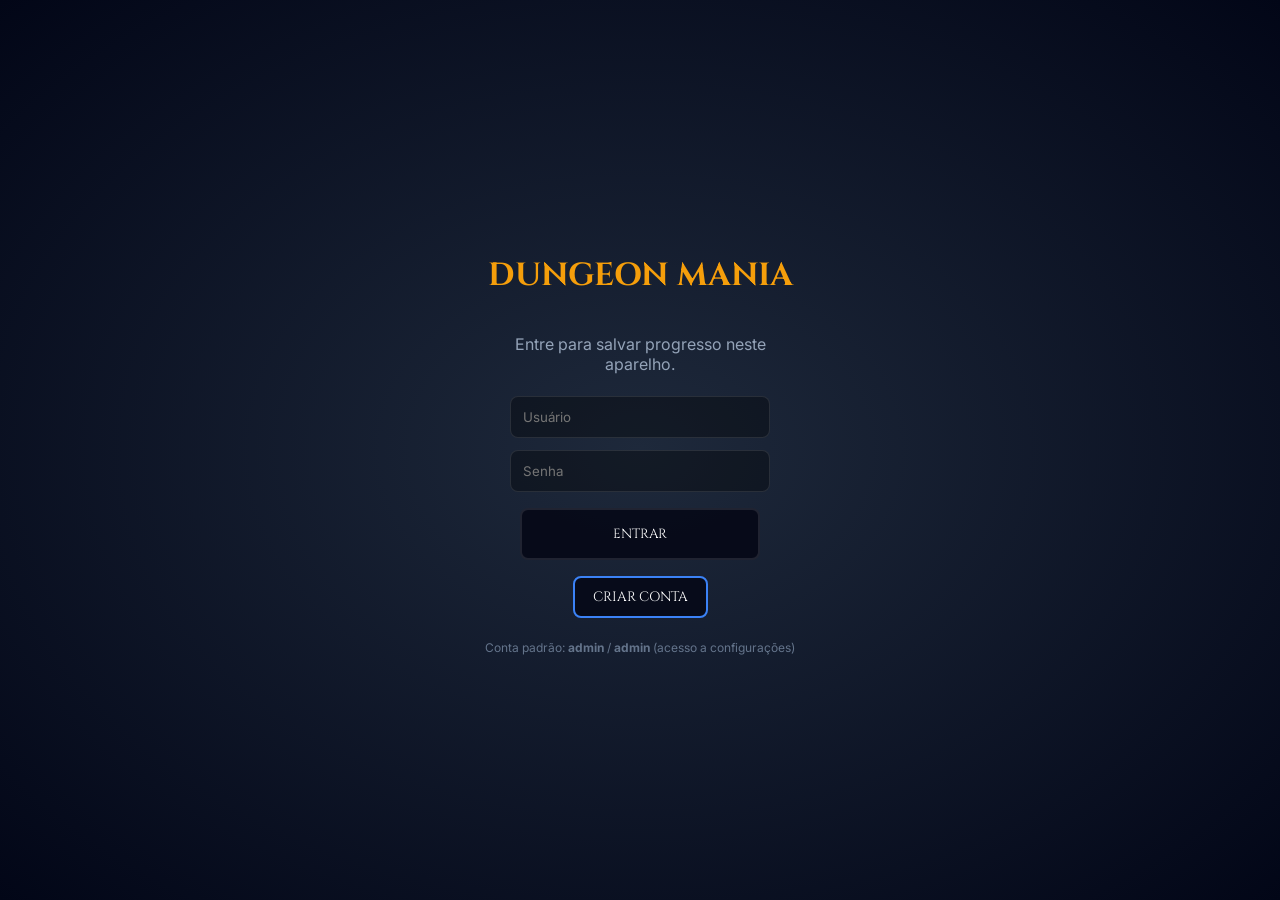
<file: index_modular.html>
<!DOCTYPE html>
<html lang="pt-br">
<head>
    <meta charset="UTF-8">
    <meta name="viewport" content="width=device-width, initial-scale=1.0, maximum-scale=1.0, user-scalable=no">
    <meta name="theme-color" content="#020617">
    <meta name="apple-mobile-web-app-capable" content="yes">
    <meta name="apple-mobile-web-app-status-bar-style" content="black-translucent">
    <meta name="description" content="Dungeon Mania — RPG por turnos. Instale como app no celular ou PC.">
    <link rel="manifest" href="manifest.webmanifest">
    <link rel="apple-touch-icon" href="cenario-epico-floresta.png">
    <title>Dungeon Mania</title>
    <link href="https://fonts.googleapis.com/css2?family=Cinzel:wght@700;900&family=Inter:wght@400;700&display=swap" rel="stylesheet">
    <style>
        :root {
            --gold: #f59e0b; --red: #f43f5e; --blue: #3b82f6; --green: #10b981; --purple: #8b5cf6;
            --bg-dark: #020617; --panel: rgba(7, 10, 25, 0.95); --border: rgba(255,255,255,0.1);
        }

        * { box-sizing: border-box; outline: none; user-select: none; }
        body { margin: 0; font-family: 'Inter', sans-serif; background: var(--bg-dark); color: #f8fafc; overflow: hidden; height: 100vh; }
        
        .overlay { position: fixed; inset: 0; z-index: 5000; background: radial-gradient(#1e293b, #020617); display: flex; flex-direction: column; align-items: center; justify-content: center; text-align: center; }
        .btn-menu { width: 240px; padding: 15px; margin: 10px; background: var(--panel); border: 2px solid var(--border); border-radius: 8px; color: #fff; font-family: 'Cinzel', serif; cursor: pointer; transition: 0.2s; }

        #shop-ui { display: none; }
        .shop-grid { display: flex; gap: 15px; margin: 25px 0; }
        .shop-item { background: rgba(255,255,255,0.05); border: 1px solid var(--border); padding: 15px; border-radius: 12px; width: 180px; transition: 0.3s; cursor: pointer; position: relative; }
        .shop-item:hover { border-color: var(--gold); transform: translateY(-5px); }
        .shop-item.sold-out { opacity: 0.3; cursor: not-allowed; transform: none; filter: grayscale(1); }
        .rarity-legendary { border-color: var(--purple); box-shadow: 0 0 10px var(--purple); }

        #game-ui { display: none; grid-template-columns: 300px 1fr 300px; height: 100vh; padding: 20px; gap: 20px; transition: background 0.4s ease; }
        .bg-world-1 { background-image: linear-gradient(rgba(2,6,23,0.7), rgba(2,6,23,0.9)), url('cenario-epico-floresta.png'); background-size: cover; background-position: center; }
        .bg-world-2 { background-image: linear-gradient(rgba(25,15,45,0.82), rgba(8,5,20,0.92)), url('segundo-mundo.png'); background-size: cover; background-position: center; }
        .bg-world-3 { background-image: linear-gradient(rgba(5,8,14,0.88), rgba(2,3,8,0.95)), url('terceiro-mundo.png'); background-size: cover; background-position: center; }

        #world-select-ui { display: none; flex-direction: column; align-items: center; justify-content: center; }
        #world-select-ui .world-grid { display: flex; flex-wrap: wrap; gap: 16px; justify-content: center; max-width: 900px; margin: 20px 0; }
        .world-card { width: 240px; min-height: 200px; padding: 18px; background: var(--panel); border: 2px solid var(--border); border-radius: 12px; cursor: pointer; transition: 0.25s; text-align: center; }
        .world-card:hover:not(.locked) { border-color: var(--gold); transform: translateY(-4px); box-shadow: 0 12px 28px rgba(0,0,0,0.45); }
        .world-card.locked { opacity: 0.45; cursor: not-allowed; filter: grayscale(0.6); }
        .world-card .world-emoji { font-size: 3rem; margin-bottom: 8px; }
        .world-card .world-sub { font-size: 0.8rem; color: #94a3b8; margin-top: 8px; }
        .hint-unlock { font-size: 0.85rem; color: #94a3b8; max-width: 420px; margin-top: 8px; }

        .panel { background: var(--panel); border: 1px solid var(--border); border-radius: 12px; padding: 20px; display: flex; flex-direction: column; height: 100%; overflow: hidden; box-shadow: 0 10px 30px #000; }
        
        .combat-arena { display: flex; justify-content: space-around; align-items: flex-end; width: 100%; flex: 1; padding-bottom: 60px; position: relative; }
        .unit-wrapper { position: relative; width: 240px; display: flex; flex-direction: column; align-items: center; }
        .platform { width: 220px; height: auto; opacity: 0.6; z-index: 1; image-rendering: pixelated; }
        .entity-box { position: absolute; bottom: 15px; z-index: 10; display: flex; justify-content: center; align-items: flex-end; }

        #player-sprite { width: 220px; height: 220px; background-image: url('heroi-azul-parado.png'); background-size: contain; background-repeat: no-repeat; background-position: center bottom; image-rendering: pixelated; }
        #enemy-sprite { width: 220px; height: 220px; background-image: url('primeiro-inimigo.png'); background-size: contain; background-repeat: no-repeat; background-position: center bottom; image-rendering: pixelated; }

        .bar-container { position: relative; margin: 10px 0; }
        .bar-label { font-size: 0.65rem; letter-spacing: 0.12em; text-transform: uppercase; color: #94a3b8; margin-bottom: 4px; font-weight: 800; }
        .bar-bg { height: 24px; background: linear-gradient(180deg, #0f172a, #020617); border-radius: 8px; overflow: hidden; border: 1px solid rgba(255,255,255,0.12); box-shadow: inset 0 1px 0 rgba(255,255,255,0.06); }
        .bar-fill { height: 100%; transition: width 0.35s cubic-bezier(0.4, 0, 0.2, 1); border-radius: 0 6px 6px 0; box-shadow: 0 0 14px rgba(0,0,0,0.35); }
        .bar-hp .bar-fill { background: linear-gradient(180deg, #4ade80, #15803d); }
        .bar-stam .bar-fill { background: linear-gradient(180deg, #60a5fa, #1d4ed8); }
        .bar-fury .bar-fill { background: linear-gradient(180deg, #c084fc, #6d28d9); }
        .bar-text { position: absolute; inset: 0; display: flex; align-items: center; justify-content: center; font-size: 0.78rem; font-weight: 900; text-shadow: 0 1px 2px #000; letter-spacing: 0.02em; }

        #inv-grid { display: grid; grid-template-columns: repeat(4, 1fr); gap: 6px; margin-top: 10px; }
        .inv-slot { aspect-ratio: 1; background: rgba(255,255,255,0.05); border: 1px solid var(--border); border-radius: 4px; display: flex; align-items: center; justify-content: center; font-size: 1.2rem; cursor: pointer; transition: 0.15s; }
        .inv-slot:hover:not(.inv-empty) { border-color: var(--gold); background: rgba(245,158,11,0.08); }
        .inv-slot.inv-empty { cursor: default; opacity: 0.35; }
        .inv-slot.inv-equipped { border-color: var(--green); box-shadow: 0 0 0 1px rgba(16,185,129,0.35); }

        #equip-panel { margin-top: 12px; padding-top: 10px; border-top: 1px solid var(--border); font-size: 0.78rem; flex-shrink: 0; }
        #equip-panel h4 { font-family: 'Cinzel', serif; color: var(--gold); margin: 0 0 8px; font-size: 0.85rem; }
        .equip-line { display: flex; justify-content: space-between; gap: 8px; margin-bottom: 4px; color: #cbd5e1; }
        .equip-line b { color: #f8fafc; }
        #equip-totals { margin-top: 8px; padding-top: 8px; border-top: 1px solid rgba(255,255,255,0.06); color: #a5b4fc; font-weight: 700; }

        .actions { display: grid; grid-template-columns: 1fr 1fr; gap: 10px; width: 100%; margin-top: 15px; }
        .btn-act { padding: 16px; border-radius: 8px; border: none; font-weight: 900; cursor: pointer; color: #fff; text-transform: uppercase; font-family: 'Inter'; }
        .btn-atk { background: linear-gradient(#f43f5e, #881337); box-shadow: 0 4px 0 #4c0519; }
        .btn-def { background: linear-gradient(#3b82f6, #1e3a8a); box-shadow: 0 4px 0 #172554; }
        #btn-spec { grid-column: span 2; background: #1e1b4b; opacity: 0.4; cursor: not-allowed; transition: 0.3s; margin-top: 5px; }
        #btn-spec.ready { opacity: 1; background: var(--purple); cursor: pointer; box-shadow: 0 0 15px var(--purple); }
        #btn-block.is-blocking { box-shadow: 0 0 16px rgba(59,130,246,0.65); border: 1px solid rgba(147,197,253,0.5); }

        .anim-atk { animation: jump-atk 0.4s ease-out; }
        .anim-shake { animation: shake 0.3s ease-in-out; }
        @keyframes jump-atk { 0%, 100% { transform: translateX(0); } 50% { transform: translateX(100px); } }
        @keyframes shake { 25% { transform: translateX(-10px); filter: brightness(2); } 75% { transform: translateX(10px); } }

        #login-ui { display: flex; z-index: 6000; }
        #login-ui input { width: 260px; padding: 12px; margin: 6px 0; border-radius: 8px; border: 1px solid var(--border); background: rgba(0,0,0,0.35); color: #fff; font-family: inherit; }
        #config-ui { display: none; z-index: 5500; }
        .btn-small { width: auto; padding: 10px 18px; font-size: 0.85rem; margin: 6px; }

        #hud-top { position: fixed; top: 10px; right: 10px; z-index: 4500; display: flex; flex-wrap: wrap; gap: 8px; justify-content: flex-end; max-width: min(96vw, 420px); }
        #hud-top button { padding: 8px 12px; font-size: 0.72rem; font-weight: 800; font-family: 'Inter', sans-serif; border-radius: 8px; border: 1px solid var(--border); background: rgba(7,10,25,0.92); color: #e2e8f0; cursor: pointer; transition: 0.15s; }
        #hud-top button:hover { border-color: var(--gold); color: #fff; }
        #btn-advance-world { border-color: #a78bfa !important; color: #e9d5ff !important; }

        #pause-overlay, #gameover-overlay, #world-advance-overlay, #card-choice-overlay { display: none; z-index: 5800; }
        #pause-overlay, #gameover-overlay, #world-advance-overlay.overlay-dim, #card-choice-overlay.overlay-dim { background: rgba(2,6,23,0.92); }
        #pet-ui, #buff-ui { font-size: 0.74rem; color: #cbd5e1; margin: 4px 0; }
        #pet-ui b, #buff-ui b { color: #fde68a; }
        #card-choice-list { display: flex; gap: 14px; flex-wrap: wrap; justify-content: center; max-width: 900px; margin: 18px 0; }
        .card-pick { width: 220px; min-height: 170px; border: 2px solid var(--border); border-radius: 12px; background: rgba(9, 12, 30, 0.96); padding: 14px; cursor: pointer; transition: 0.2s; text-align: left; }
        .card-pick:hover { transform: translateY(-4px); border-color: var(--gold); box-shadow: 0 12px 22px rgba(0,0,0,0.4); }
        .card-pick-title { font-family: 'Cinzel', serif; color: #f8fafc; font-size: 0.95rem; margin-bottom: 8px; }
        .card-pick-desc { color: #cbd5e1; font-size: 0.78rem; line-height: 1.4; }
    </style>
</head>
<body>

<div id="login-ui" class="overlay">
    <h1 style="font-family:'Cinzel'; font-size: 2rem; color:var(--gold);">DUNGEON MANIA</h1>
    <p style="color:#94a3b8; max-width:320px;">Entre para salvar progresso neste aparelho.</p>
    <input type="text" id="login-user" placeholder="Usuário" autocomplete="username">
    <input type="password" id="login-pass" placeholder="Senha" autocomplete="current-password">
    <button class="btn-menu" onclick="tryLogin()">ENTRAR</button>
    <button class="btn-menu btn-small" onclick="tryRegister()" style="border-color:var(--blue);">CRIAR CONTA</button>
    <p style="font-size:0.75rem; color:#64748b; margin-top:16px;">Conta padrão: <b>admin</b> / <b>admin</b> (acesso a configurações)</p>
</div>

<div id="config-ui" class="overlay">
    <h2 style="font-family:'Cinzel'; color:var(--gold);">CONFIGURAÇÕES (ADMIN)</h2>
    <p style="color:#94a3b8; max-width:420px;">Painel local v16 — dados em <code style="color:#a5b4fc;">localStorage</code> via <code style="color:#a5b4fc;">js/db.js</code>.</p>
    <pre id="config-dump" style="text-align:left; background:rgba(0,0,0,0.45); padding:12px; border-radius:8px; font-size:0.75rem; max-width:480px; overflow:auto; max-height:40vh; color:#cbd5e1;"></pre>
    <button class="btn-menu" onclick="closeConfig()">FECHAR</button>
</div>

<div id="menu-main" class="overlay" style="display:none;">
    <h1 style="font-family:'Cinzel'; font-size: 3rem; color:var(--gold);">DUNGEON MANIA</h1>
    <button class="btn-menu" onclick="startGame('new')">NOVO JOGO</button>
    <button class="btn-menu" id="btn-cont" onclick="startGame('continue')" style="display:none;">CONTINUAR</button>
    <button class="btn-menu" id="btn-worlds" onclick="openWorldSelect()" style="border-color: var(--purple);">MUNDOS</button>
    <button class="btn-menu" id="btn-config" onclick="openConfig()" style="display:none; border-color: var(--gold);">CONFIG</button>
    <button class="btn-menu" onclick="doLogout()" style="border-color:#64748b;">SAIR</button>
    <p id="menu-world-hint" class="hint-unlock">Mundo 2: <b id="hint-w2">20</b> abates na Floresta · Mundo 3: <b id="hint-w3">25</b> abates no Reino Mágico.</p>
</div>

<div id="world-select-ui" class="overlay">
    <h2 style="font-family:'Cinzel'; color:var(--gold); margin:0 0 8px;">ESCOLHA O MUNDO</h2>
    <p style="margin:0 0 16px; color:#94a3b8;">Cada mundo tem salas e desafios próprios.</p>
    <div id="world-cards" class="world-grid"></div>
    <button class="btn-menu" onclick="closeWorldSelect()" style="margin-top:12px;">VOLTAR</button>
</div>

<div id="shop-ui" class="overlay">
    <div style="font-size: 5rem; margin-bottom: 10px;">🧙‍♂️</div>
    <h2 style="font-family:'Cinzel'; color:var(--gold); margin:0;">MAGO MERCANTE</h2>
    <p>Escolha com sabedoria, forasteiro...</p>
    <div id="shop-items" class="shop-grid"></div>
    <p>Seu Ouro: <b id="shop-gold-val" style="color:var(--gold)">0</b></p>
    <button class="btn-menu" onclick="closeShop()" style="width: 300px; border-color: var(--green);">CONTINUAR JORNADA</button>
</div>

<div id="hud-top">
    <button type="button" onclick="togglePause()" title="Pausa">⏸ PAUSA</button>
    <button type="button" onclick="saveAndReturnMenu()" title="Salvar e voltar">💾 SALVAR / MENU</button>
    <button type="button" id="btn-advance-world" onclick="openWorldAdvanceFromButton()" style="display:none;" title="Próximo mundo">➜ PRÓXIMO MUNDO</button>
</div>

<div id="pause-overlay" class="overlay overlay-dim">
    <h2 style="font-family:'Cinzel'; color:var(--gold);">PAUSADO</h2>
    <p style="color:#94a3b8; max-width:320px;">O combate está congelado.</p>
    <button class="btn-menu" onclick="togglePause()">CONTINUAR</button>
    <button class="btn-menu" onclick="saveAndReturnMenu()" style="border-color:var(--green);">SALVAR E MENU</button>
</div>

<div id="gameover-overlay" class="overlay overlay-dim">
    <h2 style="font-family:'Cinzel'; color:var(--red);">VOCÊ CAIU</h2>
    <p style="color:#94a3b8; max-width:340px;">Tente a mesma sala de novo ou volte ao menu (progresso salvo até a última vitória).</p>
    <button class="btn-menu" onclick="gameOverRetry()" style="border-color:var(--gold);">TENTAR DE NOVO</button>
    <button class="btn-menu" onclick="gameOverToMenu()">VOLTAR AO MENU</button>
</div>

<div id="world-advance-overlay" class="overlay overlay-dim">
    <h2 id="world-advance-title" style="font-family:'Cinzel'; color:var(--gold);">NOVO MUNDO</h2>
    <p id="world-advance-text" style="color:#cbd5e1; max-width:400px; line-height:1.5;"></p>
    <button class="btn-menu" onclick="confirmWorldAdvance()" style="border-color:var(--purple);">AVANÇAR AGORA</button>
    <button class="btn-menu" onclick="dismissWorldAdvance()">CONTINUAR AQUI (INFINITO)</button>
</div>

<div id="card-choice-overlay" class="overlay overlay-dim">
    <h2 style="font-family:'Cinzel'; color:var(--gold); margin-bottom:8px;">ESCOLHA UMA CARTA</h2>
    <p style="color:#94a3b8; max-width:420px;">A cada 5 salas você escolhe 1 melhoria. Efeitos acumulam e continuam com você.</p>
    <div id="card-choice-list"></div>
</div>

<div id="game-ui" class="bg-world-1">
    <aside class="panel" style="overflow-y:auto;">
        <h3 style="font-family:'Cinzel'; color:var(--gold); margin:0;">DIÁRIO</h3>
        <p>SALA: <b id="ui-stage">1</b></p>
        <p>OURO: <span id="ui-gold" style="color:var(--gold)">0</span></p>
        <p style="font-size:0.85rem;">STREAK: <b id="ui-streak" style="color:#fbbf24;">0</b> · Sorte loot: <b id="ui-luck" style="color:#a78bfa;">0%</b></p>
        <div id="log" style="flex:1; background:rgba(0,0,0,0.5); padding:12px; overflow-y:auto; font-size:0.85rem; border-radius:8px; border:1px solid var(--border); color: #cbd5e1;"></div>
    </aside>

    <main class="panel" style="background:transparent; border:none; justify-content:space-between; align-items:center;">
        <div style="text-align:center;">
            <div id="ui-world-label" style="font-family:'Cinzel'; letter-spacing:4px; opacity:0.6;">MUNDO 1 — FLORESTA</div>
            <p id="ui-world-next" style="font-size:0.72rem; opacity:0.75; margin:6px 0 0; letter-spacing:0.5px; color:#94a3b8; max-width:520px;"></p>
        </div>
        <div class="combat-arena">
            <div class="unit-wrapper">
                <div id="p-box" class="entity-box"><div id="player-sprite"></div></div>
                <img class="platform" src="plataforma-azul.png">
            </div>
            <div class="unit-wrapper">
                <div id="e-box" class="entity-box"><div id="enemy-sprite"></div></div>
                <img class="platform" src="plataforma-vermelha.png">
            </div>
        </div>
        <div style="width:100%; text-align:center;">
            <h2 id="e-name" style="margin:0; font-family:'Cinzel'; color:var(--red);">INIMIGO</h2>
            <div class="bar-container bar-hp" style="width:85%; margin: 5px auto;">
                <div class="bar-bg"><div id="e-hp-bar" class="bar-fill" style="background:linear-gradient(180deg,#fb7185,#be123c);"></div></div>
                <div class="bar-text" id="e-hp-text">0 / 0</div>
            </div>
            <div class="actions">
                <button class="btn-act btn-atk" onclick="doAction('attack')">ATACAR</button>
                <button class="btn-act btn-def" id="btn-block">BLOQUEAR</button>
                <button id="btn-spec" class="btn-act" onclick="doAction('special')">ULTI</button>
            </div>
        </div>
    </main>

    <aside class="panel" style="overflow-y:auto;">
        <h3 style="font-family:'Cinzel'; color:var(--green); margin:0;">STATUS</h3>
        <p id="ui-class-name" style="font-size:0.75rem; color:#a5b4fc; margin:4px 0 8px;">Classe: —</p>
        <p id="pet-ui">Pet: <b>Nenhum</b></p>
        <p id="buff-ui">Buffs acumulados: <b>0</b></p>
        <div class="bar-label">Vida</div>
        <div class="bar-container bar-hp"><div class="bar-bg"><div id="hp-bar" class="bar-fill"></div></div><div class="bar-text" id="hp-text">120/120</div></div>
        <div class="bar-label">Stamina</div>
        <div class="bar-container bar-stam"><div class="bar-bg"><div id="stam-bar" class="bar-fill"></div></div><div class="bar-text" id="stam-text">100/100</div></div>
        <div class="bar-label">Fúria</div>
        <div class="bar-container bar-fury"><div class="bar-bg"><div id="fury-bar" class="bar-fill"></div></div><div class="bar-text" id="fury-text">0%</div></div>
        <p style="font-size:0.9rem; margin:10px 0;">ATK: <b id="ui-atk">25</b> | DEF: <b id="ui-def">10</b></p>
        <hr style="width:100%; opacity:0.1; margin:10px 0;">
        <h3 style="font-family:'Cinzel'; color:var(--gold); margin:0;">INVENTÁRIO</h3>
        <p style="font-size:0.72rem; color:#94a3b8; margin:4px 0 0;">Toque no item: equipar / desequipar · poções usam na hora.</p>
        <div id="inv-grid"></div>
        <div id="equip-panel">
            <h4>EQUIPADO</h4>
            <div id="equip-slots"></div>
            <div id="equip-totals"></div>
        </div>
    </aside>
</div>

<script src="js/db.js"></script>
<script src="js/Player.js"></script>
<script src="js/Enemy.js"></script>
<script src="js/UI.js"></script>
<script>
    // Variáveis globais essenciais
    const SAVE_KEY = 'dm_v16_save';
    const SAVE_LEGACY = 'dm_v31';
    const WORLD2_UNLOCK_KILLS = 20;
    const WORLD3_UNLOCK_KILLS = 25;

    const WORLDS = [
        { id: 1, slug: 'floresta', name: 'Floresta', emoji: '🌲', bgClass: 'bg-world-1', enemyPrefix: 'Selva' },
        { id: 2, slug: 'reino_magico', name: 'Reino Mágico', emoji: '✨', bgClass: 'bg-world-2', enemyPrefix: 'Arcano' },
        { id: 3, slug: 'mundo_vazio', name: 'Mundo Vazio', emoji: '⬛', bgClass: 'bg-world-3', enemyPrefix: 'Vazio' }
    ];

    // Estado do jogo
    let p = PlayerModule.defaultPlayer(1);
    let e = { hp: 0, mHp: 0, dmg: 0, alive: false };
    let isDef = false, turnTimer, shopOpen = false;
    let gamePaused = false;
    let pendingAdvanceTarget = null;
    let stamRegenStarted = false;

    // Funções essenciais
    function getSaveRaw() {
        return localStorage.getItem(SAVE_KEY) || localStorage.getItem(SAVE_LEGACY);
    }

    function defaultPlayer(worldId) {
        return PlayerModule.defaultPlayer(worldId);
    }

    function applyClassBase(target) {
        PlayerModule.applyClassBase(target);
    }

    function getActivePet() {
        return PlayerModule.getActivePet();
    }

    function shouldOfferCard() {
        return p.stage > 1 && p.stage % 5 === 0 && (p.lastCardStageOffered || 0) !== p.stage;
    }

    function getLootLuckPercent() {
        return PlayerModule.getLootLuckPercent();
    }

    function rollLootOnKill() {
        const D = EnemyModule.getWorldDifficultyMult(p.world || 1);
        const luckRoll = Math.min(0.13, getLootLuckPercent() / 80) * D.loot;
        if (Math.random() > 0.27 + luckRoll) return;
        if (Math.random() < 0.58) {
            const g = Math.floor((10 + Math.random() * (14 + p.stage * 2 + p.world * 4)) * D.gold);
            p.gold += g;
            addLog(`Loot: +${g} ouro`, '#fbbf24');
            return;
        }
        const poolAll = PlayerModule.itemsDb.filter(it => it.slot !== 'class' && it.id !== 'espada_inicial' && it.price > 0);
        const roll = Math.random();
        let pool;
        if (roll > 0.92) pool = poolAll.filter(it => it.price >= 250);
        else if (roll > 0.72) pool = poolAll.filter(it => it.price >= 90 && it.price < 250);
        else if (roll > 0.38) pool = poolAll.filter(it => it.price >= 35 && it.price < 150);
        else pool = poolAll.filter(it => it.price <= 55);
        if (!pool.length) pool = poolAll.filter(it => it.slot === 'consumable');
        if (!pool.length) pool = poolAll.slice();
        if (!pool.length) return;
        const item = pool[Math.floor(Math.random() * pool.length)];
        if (p.inv.length >= 12) {
            addLog('Loot: inventário cheio — item perdido!', '#64748b');
            return;
        }
        p.inv.push({ id: item.id });
        addLog(`Loot: ${item.icon} ${item.name}!`, '#c4b5fd');
    }

    function applyPlayerSprite() {
        PlayerModule.applyPlayerSprite();
    }

    function getWorldMeta(id) {
        return EnemyModule.getWorldMeta(id);
    }

    function ensureStamRegen() {
        if (stamRegenStarted) return;
        stamRegenStarted = true;
        setInterval(() => {
            if (p.alive && !shopOpen && !gamePaused) {
                const mx = p.stamMax != null ? p.stamMax : 100;
                if (isDef) {
                    const br = p.blockStamRegen != null ? p.blockStamRegen : 10;
                    p.stam = Math.min(mx, p.stam + br);
                    const furyBlk = p.furyBlockPerSec != null ? p.furyBlockPerSec : 2.5;
                    p.fury = Math.min(100, p.fury + furyBlk);
                } else {
                    const reg = p.stamRegen != null ? p.stamRegen : 10;
                    p.stam = Math.min(mx, p.stam + reg);
                }
            }
            updateUI();
        }, 1000);
    }

    function bumpMaxStage() {
        p.maxStageReached = Math.max(p.maxStageReached || 1, p.stage || 1);
    }

    function carryOverMaxStageFromSave() {
        const raw = getSaveRaw();
        if (!raw) return;
        try {
            const o = PlayerModule.migratePlayer(raw);
            p.maxStageReached = Math.max(p.maxStageReached || 1, o.maxStageReached || 1, o.stage || 1);
        } catch (err) { /* ignore */ }
    }

    function applyWorldTheme() {
        const meta = getWorldMeta(p.world);
        const gameUi = document.getElementById('game-ui');
        WORLDS.forEach(w => gameUi.classList.remove(w.bgClass));
        gameUi.classList.add(meta.bgClass);
        document.getElementById('ui-world-label').innerText = `MUNDO ${meta.id} — ${meta.name.toUpperCase()}`;
        updateWorldProgressLine();
    }

    function updateWorldProgressLine() {
        const el = document.getElementById('ui-world-next');
        if (!el || typeof DMDB === 'undefined') return;
        const g = DMDB.getGlobal();
        const k1 = g.killsW1 || 0;
        const k2 = g.killsW2 || 0;
        if (k1 < WORLD2_UNLOCK_KILLS) {
            el.textContent = `Reino Mágico: faltam ${WORLD2_UNLOCK_KILLS - k1} abate(s) na Floresta (progresso ${k1}/${WORLD2_UNLOCK_KILLS}).`;
        } else if (k2 < WORLD3_UNLOCK_KILLS) {
            el.textContent = `Mundo Vazio: faltam ${WORLD3_UNLOCK_KILLS - k2} abate(s) no Reino Mágico (progresso ${k2}/${WORLD3_UNLOCK_KILLS}).`;
        } else {
            el.textContent = 'Todos os mundos desbloqueados por abates — bom jogo!';
        }
    }

    function updateMenuWorldButtons() {
        const h2 = document.getElementById('hint-w2');
        const h3 = document.getElementById('hint-w3');
        if (h2) h2.textContent = WORLD2_UNLOCK_KILLS;
        if (h3) h3.textContent = WORLD3_UNLOCK_KILLS;
        const cfg = document.getElementById('btn-config');
        if (cfg && typeof DMDB !== 'undefined') cfg.style.display = DMDB.isAdmin() ? 'block' : 'none';
    }

    function openWorldSelect() {
        document.getElementById('menu-main').style.display = 'none';
        document.getElementById('world-select-ui').style.display = 'flex';
        renderWorldCards();
    }

    function closeWorldSelect() {
        document.getElementById('world-select-ui').style.display = 'none';
        document.getElementById('menu-main').style.display = 'flex';
    }

    function renderWorldCards() {
        const g = typeof DMDB !== 'undefined' ? DMDB.getGlobal() : { killsW1: 0, killsW2: 0 };
        const k1 = g.killsW1 || 0;
        const k2 = g.killsW2 || 0;
        const host = document.getElementById('world-cards');
        host.innerHTML = '';
        WORLDS.forEach(w => {
            let locked = false;
            let sub = 'Disponível';
            if (w.id === 2) {
                locked = k1 < WORLD2_UNLOCK_KILLS;
                sub = locked ? `Mate ${WORLD2_UNLOCK_KILLS} inimigos na Floresta (${k1}/${WORLD2_UNLOCK_KILLS})` : 'Desbloqueado';
            } else if (w.id === 3) {
                locked = k2 < WORLD3_UNLOCK_KILLS;
                sub = locked ? `Mate ${WORLD3_UNLOCK_KILLS} no Reino Mágico (${k2}/${WORLD3_UNLOCK_KILLS})` : 'Desbloqueado';
            }
            const div = document.createElement('div');
            div.className = 'world-card' + (locked ? ' locked' : '');
            div.innerHTML = `<div class="world-emoji">${w.emoji}</div><b style="font-family:Cinzel">${w.name}</b><div class="world-sub">${sub}</div>`;
            if (!locked) div.onclick = () => beginAdventureInWorld(w.id);
            host.appendChild(div);
        });
    }

    function beginAdventureInWorld(worldId) {
        const g = DMDB.getGlobal();
        if (worldId === 2 && (g.killsW1 || 0) < WORLD2_UNLOCK_KILLS) return;
        if (worldId === 3 && (g.killsW2 || 0) < WORLD3_UNLOCK_KILLS) return;
        const raw = getSaveRaw();
        p = defaultPlayer(worldId);
        if (raw) {
            try {
                const o = JSON.parse(raw);
                if (o.classId) p.classId = o.classId;
                if (o.ownedClasses && o.ownedClasses.length) p.ownedClasses = o.ownedClasses.slice();
                if (o.totalKillsLifetime != null) p.totalKillsLifetime = o.totalKillsLifetime;
                if (o.buffAtk != null) p.buffAtk = o.buffAtk;
                if (o.buffDef != null) p.buffDef = o.buffDef;
                if (o.buffMHp != null) p.buffMHp = o.buffMHp;
                if (o.buffStamMax != null) p.buffStamMax = o.buffStamMax;
                if (o.buffStamRegen != null) p.buffStamRegen = o.buffStamRegen;
                if (o.buffLootLuck != null) p.buffLootLuck = o.buffLootLuck;
                if (o.cardHistory) p.cardHistory = o.cardHistory.slice();
                if (o.petOwned) p.petOwned = o.petOwned.slice();
                if (o.activePetId) p.activePetId = o.activePetId;
                if (o.lastCardStageOffered != null) p.lastCardStageOffered = o.lastCardStageOffered;
                p.killStreak = 0;
                applyClassBase();
            } catch (err) { /* ignore */ }
        }
        carryOverMaxStageFromSave();
        bumpMaxStage();
        document.getElementById('world-select-ui').style.display = 'none';
        enterGameSession();
    }

    function enterGameSession() {
        p.alive = true;
        gamePaused = false;
        document.getElementById('pause-overlay').style.display = 'none';
        document.getElementById('gameover-overlay').style.display = 'none';
        document.getElementById('world-advance-overlay').style.display = 'none';
        applyClassBase();
        PlayerModule.recalcStats();
        document.getElementById('menu-main').style.display = 'none';
        document.getElementById('world-select-ui').style.display = 'none';
        document.getElementById('game-ui').style.display = 'grid';
        UIModule.setHudVisible(true);
        applyWorldTheme();
        applyPlayerSprite();
        ensureStamRegen();
        EnemyModule.spawn();
        syncAdvanceButton();
    }

    function showMainMenu() {
        UIModule.setHudVisible(false);
        document.getElementById('login-ui').style.display = 'none';
        document.getElementById('menu-main').style.display = 'flex';
        if (getSaveRaw()) document.getElementById('btn-cont').style.display = 'block';
        else document.getElementById('btn-cont').style.display = 'none';
        updateMenuWorldButtons();
    }

    function tryLogin() {
        const u = document.getElementById('login-user').value.trim();
        const pw = document.getElementById('login-pass').value;
        const r = DMDB.login(u, pw);
        if (!r.ok) { alert(r.error); return; }
        showMainMenu();
    }

    function tryRegister() {
        const u = document.getElementById('login-user').value.trim();
        const pw = document.getElementById('login-pass').value;
        if (u.length < 2 || pw.length < 2) { alert('Usuário e senha precisam de pelo menos 2 caracteres.'); return; }
        const r = DMDB.register(u, pw);
        if (!r.ok) { alert(r.error); return; }
        alert('Conta criada. Entre com seu usuário e senha.');
    }

    function doLogout() {
        DMDB.logout();
        location.reload();
    }

    function openConfig() {
        if (!DMDB.isAdmin()) return;
        const pre = document.getElementById('config-dump');
        const db = {
            global: DMDB.getGlobal(),
            users: DMDB.getUsers().map(u => ({ name: u.name, role: u.role })),
            saveExists: !!getSaveRaw()
        };
        pre.textContent = JSON.stringify(db, null, 2);
        document.getElementById('config-ui').style.display = 'flex';
    }

    function closeConfig() {
        document.getElementById('config-ui').style.display = 'none';
    }

    window.onload = () => {
        DMDB.init();
        document.getElementById('hint-w2').textContent = WORLD2_UNLOCK_KILLS;
        document.getElementById('hint-w3').textContent = WORLD3_UNLOCK_KILLS;
        if (DMDB.getSession()) showMainMenu();
        else {
            document.getElementById('login-ui').style.display = 'flex';
            document.getElementById('menu-main').style.display = 'none';
        }
        updateMenuWorldButtons();
        const b = document.getElementById('btn-block');
        ['mousedown', 'touchstart'].forEach(ev => b.addEventListener(ev, () => isDef = true));
        ['mouseup', 'mouseleave', 'touchend'].forEach(ev => b.addEventListener(ev, () => isDef = false));
        if ('serviceWorker' in navigator) {
            navigator.serviceWorker.register('sw.js').catch(() => {});
        }
    };

    function startGame(mode) {
        if (mode === 'continue') {
            const raw = getSaveRaw();
            if (!raw) return;
            p = PlayerModule.migratePlayer(raw);
            bumpMaxStage();
            enterGameSession();
        } else {
            p = defaultPlayer(1);
            const rawMeta = getSaveRaw();
            if (rawMeta) {
                try {
                    const o = JSON.parse(rawMeta);
                    if (o.totalKillsLifetime != null) p.totalKillsLifetime = o.totalKillsLifetime;
                } catch (e) { /* ignore */ }
            }
            carryOverMaxStageFromSave();
            bumpMaxStage();
            enterGameSession();
        }
    }

    function doAction(type) {
        const cost = p.atkStamCost != null ? p.atkStamCost : 12;
        if(!e.alive || !p.alive || shopOpen || gamePaused || (type === 'attack' && p.stam < cost)) return;
        if(type === 'attack') {
            p.stam -= cost; p.fury = Math.min(100, p.fury + 15);
            UIModule.triggerAnim('p-box', 'anim-atk'); UIModule.triggerAnim('e-box', 'anim-shake');
            const crit = p.classId === 'cavaleiro' && Math.random() < (p.critChance || 0);
            const val = crit ? Math.floor(p.atk * 1.75) : p.atk;
            EnemyModule.damageEnemy(val, crit);
        } else if(type === 'special' && p.fury >= 100) {
            p.fury = 0; UIModule.triggerAnim('p-box', 'anim-atk');
            const crit = p.classId === 'cavaleiro' && Math.random() < ((p.critChance || 0) * 0.7);
            const val = crit ? Math.floor(p.atk * 4.2) : Math.floor(p.atk * 3.4);
            UIModule.addLog("ULTI ATIVADA!", '#8b5cf6'); EnemyModule.damageEnemy(val, crit);
        }
    }

    function checkWorldAdvanceAfterKill() {
        if (typeof DMDB === 'undefined') return;
        const g = DMDB.getGlobal();
        if (p.world === 1 && g.killsW1 === WORLD2_UNLOCK_KILLS) showWorldAdvanceModal(2);
        else if (p.world === 2 && g.killsW2 === WORLD3_UNLOCK_KILLS) showWorldAdvanceModal(3);
    }

    function showWorldAdvanceModal(targetWorld) {
        pendingAdvanceTarget = targetWorld;
        gamePaused = true;
        clearTimeout(turnTimer);
        const titles = { 2: 'Reino Mágico', 3: 'Mundo Vazio' };
        document.getElementById('world-advance-title').textContent = titles[targetWorld] + ' desbloqueado!';
        document.getElementById('world-advance-text').innerHTML =
            'Avançar agora: <b>loot e ouro melhores</b>, inimigos <b>mais fortes</b> e progressão <b>mais lenta</b> (mais resistência por sala).<br><br>' +
            'Ou fique neste mundo sem limite de salas (infinito) e use o botão <b>PRÓXIMO MUNDO</b> no canto quando quiser.';
        document.getElementById('world-advance-overlay').style.display = 'flex';
        syncAdvanceButton();
    }

    function openWorldAdvanceFromButton() {
        if (typeof DMDB === 'undefined') return;
        const g = DMDB.getGlobal();
        if (p.world === 1 && g.killsW1 >= WORLD2_UNLOCK_KILLS) showWorldAdvanceModal(2);
        else if (p.world === 2 && g.killsW2 >= WORLD3_UNLOCK_KILLS) showWorldAdvanceModal(3);
    }

    function dismissWorldAdvance() {
        document.getElementById('world-advance-overlay').style.display = 'none';
        gamePaused = false;
        pendingAdvanceTarget = null;
        syncAdvanceButton();
        EnemyModule.spawn();
    }

    function confirmWorldAdvance() {
        const next = pendingAdvanceTarget;
        document.getElementById('world-advance-overlay').style.display = 'none';
        gamePaused = false;
        pendingAdvanceTarget = null;
        if (!next || next !== p.world + 1) { syncAdvanceButton(); return; }
        p.world = next;
        p.stage = 1;
        p.killStreak = 0;
        save();
        applyWorldTheme();
        applyPlayerSprite();
        clearTimeout(turnTimer);
        EnemyModule.spawn();
        syncAdvanceButton();
    }

    function syncAdvanceButton() {
        const btn = document.getElementById('btn-advance-world');
        if (!btn || typeof DMDB === 'undefined') return;
        const g = DMDB.getGlobal();
        let show = false;
        if (p.world === 1 && g.killsW1 >= WORLD2_UNLOCK_KILLS) show = true;
        if (p.world === 2 && g.killsW2 >= WORLD3_UNLOCK_KILLS) show = true;
        btn.style.display = show ? 'inline-block' : 'none';
    }

    function togglePause() {
        gamePaused = !gamePaused;
        const ov = document.getElementById('pause-overlay');
        ov.style.display = gamePaused ? 'flex' : 'none';
        if (gamePaused) clearTimeout(turnTimer);
        else if (e.alive && p.alive && !shopOpen) EnemyModule.enemyTurn();
    }

    function saveAndReturnMenu() {
        save();
        gamePaused = false;
        document.getElementById('pause-overlay').style.display = 'none';
        document.getElementById('gameover-overlay').style.display = 'none';
        document.getElementById('world-advance-overlay').style.display = 'none';
        clearTimeout(turnTimer);
        document.getElementById('game-ui').style.display = 'none';
        document.getElementById('shop-ui').style.display = 'none';
        shopOpen = false;
        UIModule.setHudVisible(false);
        showMainMenu();
    }

    function showGameOver() {
        gamePaused = true;
        clearTimeout(turnTimer);
        document.getElementById('gameover-overlay').style.display = 'flex';
    }

    function gameOverRetry() {
        document.getElementById('gameover-overlay').style.display = 'none';
        gamePaused = false;
        p.alive = true;
        PlayerModule.recalcStats();
        p.hp = p.mHp;
        p.stam = p.stamMax != null ? p.stamMax : 100;
        p.fury = 0;
        clearTimeout(turnTimer);
        EnemyModule.spawn();
    }

    function gameOverToMenu() {
        document.getElementById('gameover-overlay').style.display = 'none';
        gamePaused = false;
        p.alive = false;
        document.getElementById('game-ui').style.display = 'none';
        UIModule.setHudVisible(false);
        showMainMenu();
    }

    function formatVictoryGold(total, streakExtra) {
        if (streakExtra > 0) return `+${total} ouro (inclui +${streakExtra} de streak)`;
        return `+${total} ouro`;
    }

    function save() {
        bumpMaxStage();
        localStorage.setItem(SAVE_KEY, JSON.stringify(p));
        updateMenuWorldButtons();
    }

    // Funções que usam os módulos
    function openCardChoice() {
        UIModule.openCardChoice();
    }

    function chooseCard(cardId) {
        UIModule.chooseCard(cardId);
    }

    function openShop() {
        UIModule.openShop();
    }

    function buyItem(it, element) {
        UIModule.buyItem(it, element);
    }

    function closeShop() {
        UIModule.closeShop();
    }

    function updateUI() {
        UIModule.updateUI();
    }

    function addLog(m, c) {
        UIModule.addLog(m, c);
    }

    function triggerAnim(id, cls) {
        UIModule.triggerAnim(id, cls);
    }

    function invClick(index) {
        UIModule.invClick(index);
    }

    function renderEquipPanel() {
        UIModule.renderEquipPanel();
    }

    function equipBonusesFromState() {
        return PlayerModule.equipBonusesFromState();
    }

    function setHudVisible(visible) {
        UIModule.setHudVisible(visible);
    }

</script>
</body>
</html>
</file>
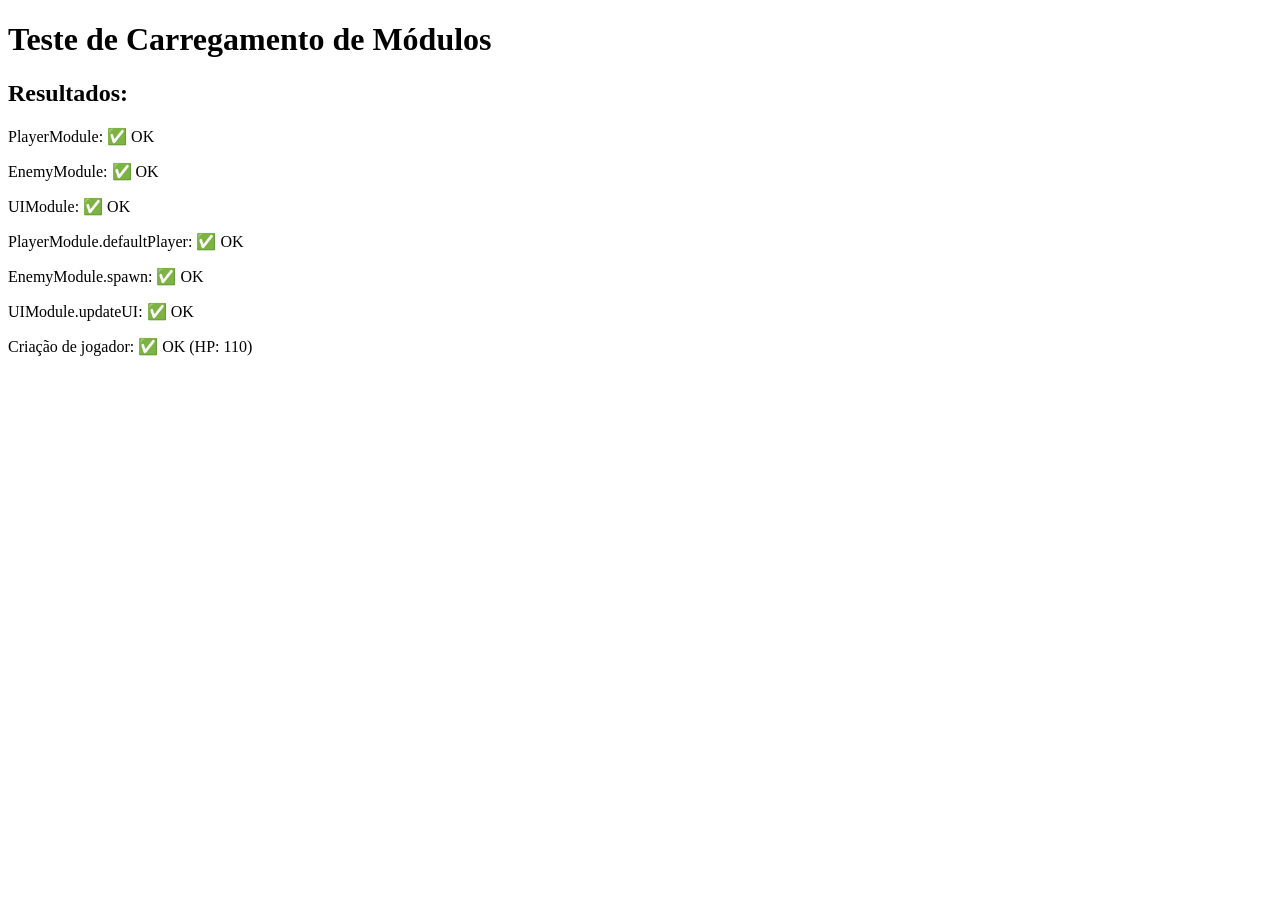
<file: test.html>
<!DOCTYPE html>
<html>
<head>
    <title>Teste de Módulos</title>
</head>
<body>
    <h1>Teste de Carregamento de Módulos</h1>
    <div id="output"></div>
    
    <script src="js/db.js"></script>
    <script src="js/Player.js"></script>
    <script src="js/Enemy.js"></script>
    <script src="js/UI.js"></script>
    <script>
        window.onload = function() {
            const output = document.getElementById('output');
            output.innerHTML = '<h2>Resultados:</h2>';
            
            // Testar se os módulos carregaram
            const tests = [
                { name: 'PlayerModule', test: !!window.PlayerModule },
                { name: 'EnemyModule', test: !!window.EnemyModule },
                { name: 'UIModule', test: !!window.UIModule },
                { name: 'PlayerModule.defaultPlayer', test: !!window.PlayerModule?.defaultPlayer },
                { name: 'EnemyModule.spawn', test: !!window.EnemyModule?.spawn },
                { name: 'UIModule.updateUI', test: !!window.UIModule?.updateUI }
            ];
            
            tests.forEach(test => {
                const status = test.test ? '✅ OK' : '❌ FALHOU';
                output.innerHTML += `<p>${test.name}: ${status}</p>`;
            });
            
            // Testar criação de jogador
            try {
                const player = window.PlayerModule.defaultPlayer(1);
                output.innerHTML += `<p>Criação de jogador: ✅ OK (HP: ${player.hp})</p>`;
            } catch(e) {
                output.innerHTML += `<p>Criação de jogador: ❌ FALHOU (${e.message})</p>`;
            }
        };
    </script>
</body>
</html>
</file>
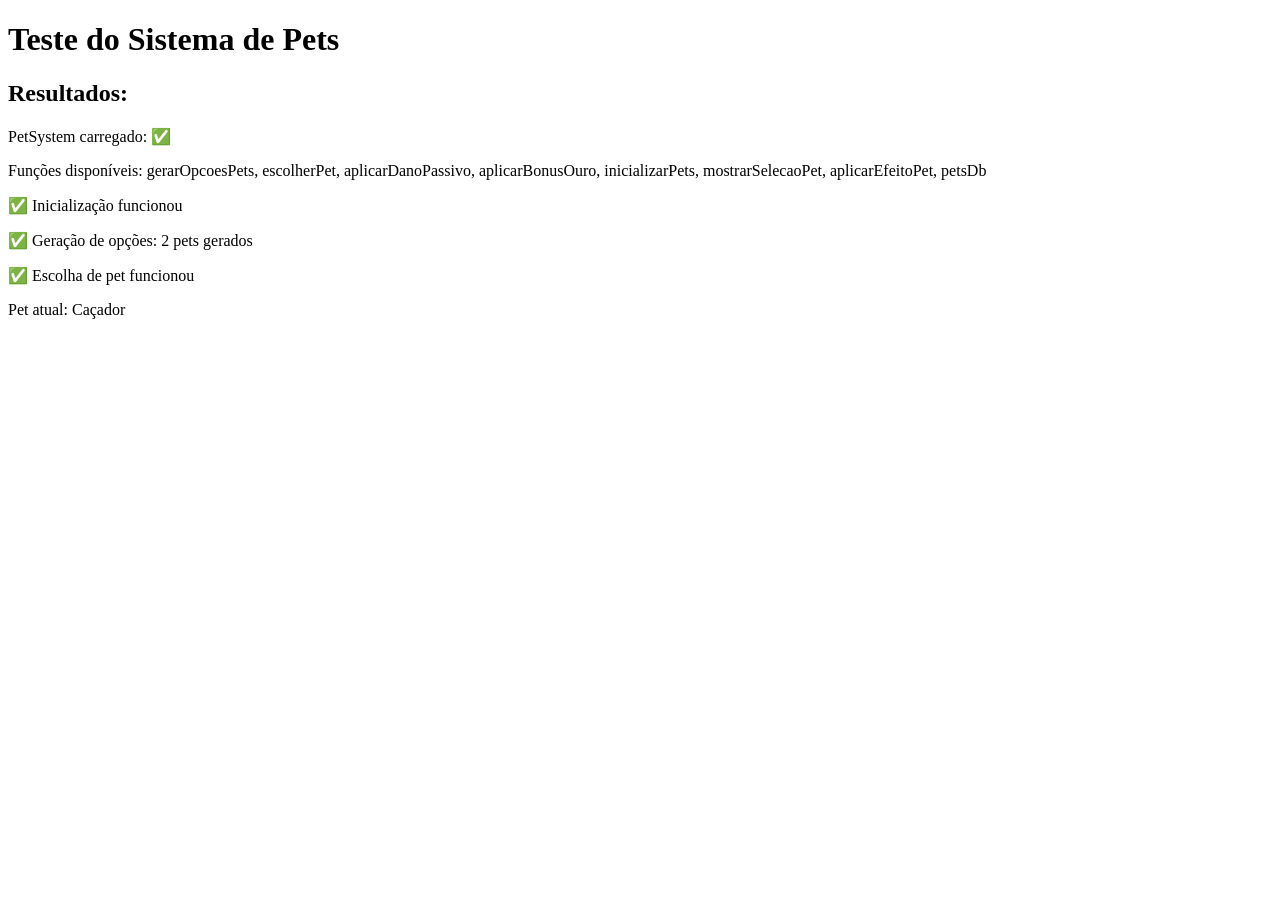
<file: testar_pets.html>
<!DOCTYPE html>
<html>
<head>
    <title>Teste Sistema de Pets</title>
</head>
<body>
    <h1>Teste do Sistema de Pets</h1>
    <div id="resultado"></div>
    
    <script src="js/db.js"></script>
    <script src="js/PetSystem.js"></script>
    <script>
        window.onload = function() {
            const resultado = document.getElementById('resultado');
            let html = '<h2>Resultados:</h2>';
            
            // Testar se PetSystem carregou
            html += `<p>PetSystem carregado: ${typeof PetSystem !== 'undefined' ? '✅' : '❌'}</p>`;
            
            if (typeof PetSystem !== 'undefined') {
                html += `<p>Funções disponíveis: ${Object.keys(PetSystem).join(', ')}</p>`;
                
                // Testar inicialização
                const playerTeste = {
                    petsColecao: [],
                    petAtual: null,
                    staminaRegenBonus: 0,
                    dropChanceBonus: 0,
                    rareDropBonus: 0,
                    passiveDamage: 0
                };
                
                try {
                    PetSystem.inicializarPets(playerTeste);
                    html += '<p>✅ Inicialização funcionou</p>';
                    
                    // Testar geração de opções
                    const opcoes = PetSystem.gerarOpcoesPets();
                    html += `<p>✅ Geração de opções: ${opcoes.length} pets gerados</p>`;
                    
                    // Testar aplicação de efeito
                    if (opcoes.length > 0) {
                        PetSystem.escolherPet(playerTeste, opcoes[0]);
                        html += '<p>✅ Escolha de pet funcionou</p>';
                        html += `<p>Pet atual: ${playerTeste.petAtual ? playerTeste.petAtual.name : 'Nenhum'}</p>`;
                    }
                    
                } catch (error) {
                    html += `<p>❌ Erro: ${error.message}</p>`;
                }
            }
            
            resultado.innerHTML = html;
        };
    </script>
</body>
</html>
</file>
